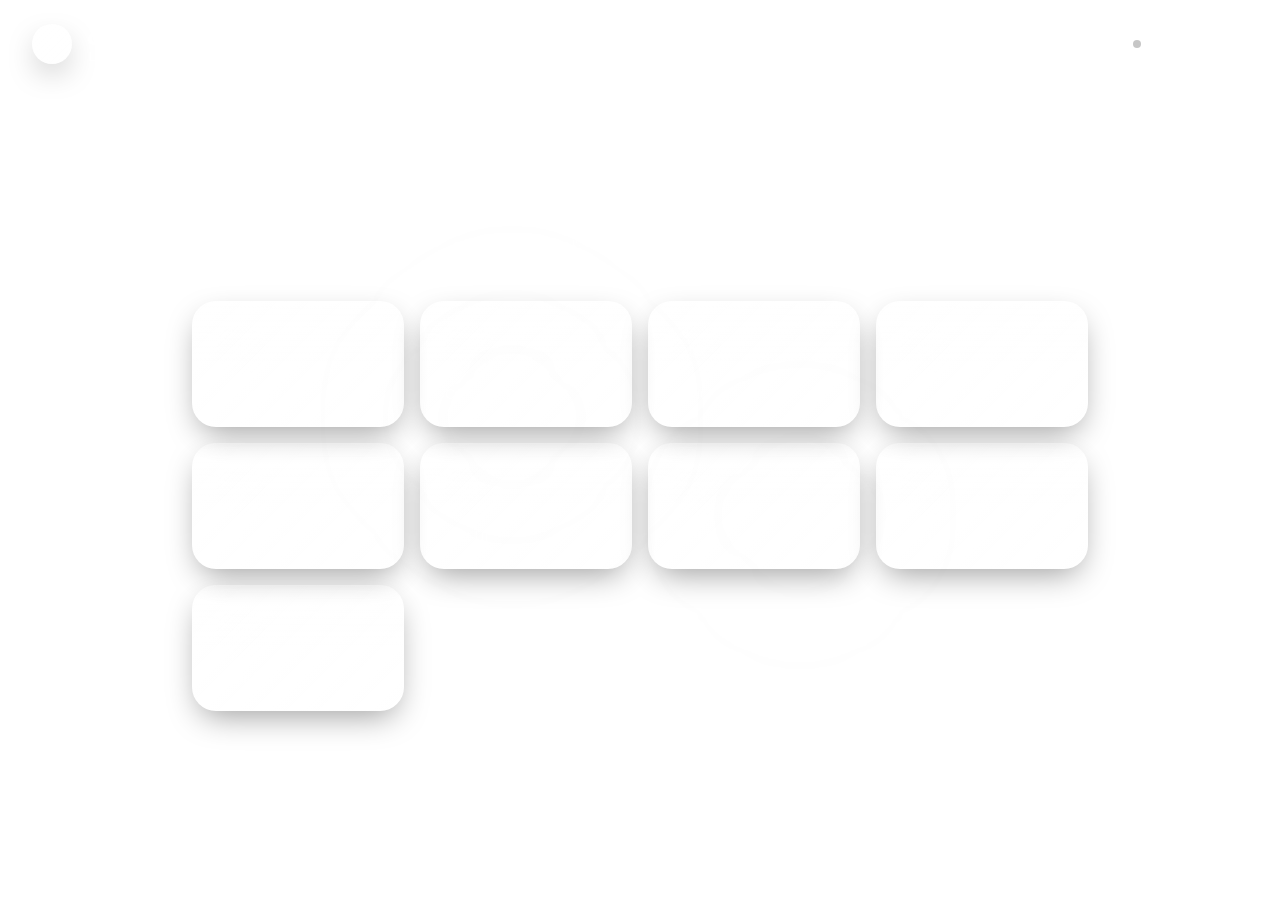
<file: public/ox_lib_ui/index.html>
<!DOCTYPE html>
<html lang="en" style="background: transparent !important;">
<head>
  <meta charset="UTF-8">
  <meta name="viewport" content="width=device-width, initial-scale=1.0">
  <title>ox_lib UI - Liquid Glass</title>
  <link rel="stylesheet" href="styles.css">
  <link rel="preconnect" href="https://fonts.googleapis.com">
  <link rel="preconnect" href="https://fonts.gstatic.com" crossorigin>
  <link href="https://fonts.googleapis.com/css2?family=Inter:wght@300;400;500;600;700&display=swap" rel="stylesheet">
  <style>
    /* FiveM NUI Transparency Fix */
    html, body {
      background: transparent !important;
      background-color: transparent !important;
    }
    /* Disable dragging globally */
    * {
      -webkit-user-drag: none;
      user-select: none;
      -webkit-user-select: none;
    }
  </style>
</head>
<body style="background: transparent !important;" ondragstart="return false;" ondrop="return false;">
  <!-- Notification Container -->
  <div id="notification-container" class="notification-container"></div>

  <!-- Context Menu -->
  <div id="context-menu" class="context-menu hidden">
    <div class="context-glass">
      <div class="context-header">
        <div class="context-header-icon">
          <svg viewBox="0 0 24 24" fill="none" stroke="currentColor" stroke-width="1.5">
            <path d="M4 6h16M4 12h16M4 18h16"/>
          </svg>
        </div>
        <div class="context-header-text">
          <h3 id="context-title">Quick Actions</h3>
          <span class="context-subtitle">Select an option</span>
        </div>
      </div>
      <div class="context-items" id="context-items"></div>
      <div class="context-footer">
        <span>ESC to close</span>
        <div class="status-indicator">
          <span class="status-dot"></span>
          <span>Online</span>
        </div>
      </div>
    </div>
  </div>

  <!-- Input Dialog -->
  <div id="input-dialog" class="dialog-overlay hidden">
    <div class="dialog-glass input-dialog">
      <div class="dialog-header">
        <div class="dialog-icon">
          <svg viewBox="0 0 24 24" fill="none" stroke="currentColor" stroke-width="1.5">
            <path d="M19 17h2c.6 0 1-.4 1-1v-3c0-.9-.7-1.7-1.5-1.9C18.7 10.6 16 10 16 10s-1.3-1.4-2.2-2.3c-.5-.4-1.1-.7-1.8-.7H5c-.6 0-1.1.4-1.4.9l-1.4 2.9A3.7 3.7 0 0 0 2 12v4c0 .6.4 1 1 1h2"/>
            <circle cx="7" cy="17" r="2"/>
            <circle cx="17" cy="17" r="2"/>
          </svg>
        </div>
        <div class="dialog-title-wrap">
          <h2 id="input-title">Sell Vehicle</h2>
          <p id="input-subtitle">Enter vehicle details</p>
        </div>
        <button class="close-btn" onclick="closeInputDialog()">
          <svg viewBox="0 0 24 24" fill="none" stroke="currentColor" stroke-width="2">
            <path d="M6 18L18 6M6 6l12 12"/>
          </svg>
        </button>
      </div>
      <div class="dialog-content" id="input-fields"></div>
      <div class="dialog-actions">
        <button class="btn-secondary" onclick="closeInputDialog()">Cancel</button>
        <button class="btn-primary" onclick="submitInputDialog()">Confirm Sale</button>
      </div>
    </div>
  </div>

  <!-- Progress Bar -->
  <div id="progress-container" class="progress-container hidden">
    <div class="progress-glass">
      <div class="progress-header">
        <div class="progress-icon" id="progress-icon">
          <svg class="spin" viewBox="0 0 24 24" fill="none" stroke="currentColor" stroke-width="1.5">
            <path d="M4 4v5h.582m15.356 2A8.001 8.001 0 004.582 9m0 0H9m11 11v-5h-.581m0 0a8.003 8.003 0 01-15.357-2m15.357 2H15"/>
          </svg>
        </div>
        <div class="progress-info">
          <h3 id="progress-title">Processing...</h3>
          <p id="progress-subtitle">Repairing vehicle</p>
        </div>
        <span class="progress-percent-text" id="progress-percent">0%</span>
      </div>
      <div class="progress-bar-wrap">
        <div class="progress-bar">
          <div class="progress-fill" id="progress-fill"></div>
          <div class="progress-shimmer"></div>
        </div>
      </div>
    </div>
  </div>

  <!-- Alert Dialog -->
  <div id="alert-dialog" class="dialog-overlay hidden">
    <div class="dialog-glass alert-dialog">
      <div class="alert-icon" id="alert-icon">
        <svg viewBox="0 0 24 24" fill="none" stroke="currentColor" stroke-width="1.5">
          <path d="M12 9v2m0 4h.01m-6.938 4h13.856c1.54 0 2.502-1.667 1.732-3L13.732 4c-.77-1.333-2.694-1.333-3.464 0L3.34 16c-.77 1.333.192 3 1.732 3z"/>
        </svg>
      </div>
      <h2 id="alert-title">Confirm Action</h2>
      <p id="alert-message">Are you sure you want to sell this vehicle? This action cannot be undone and the vehicle will be permanently removed from your garage.</p>
      <div class="dialog-actions">
        <button class="btn-secondary" onclick="closeAlertDialog()">Cancel</button>
        <button class="btn-danger" id="alert-confirm" onclick="confirmAlert()">Confirm Sell</button>
      </div>
      <div class="alert-hint">
        Press <kbd>ESC</kbd> to cancel
      </div>
    </div>
  </div>

  <!-- Menu List -->
  <div id="menu-container" class="dialog-overlay hidden">
    <div class="menu-wrapper">
      <div class="menu-glass">
        <div class="menu-header">
          <div class="menu-title-wrap">
            <h2 id="menu-title">Garage Menu</h2>
            <p id="menu-subtitle">Legion Square Garage</p>
          </div>
          <button class="close-btn" onclick="closeMenu()">
            <svg viewBox="0 0 24 24" fill="none" stroke="currentColor" stroke-width="2">
              <path d="M6 18L18 6M6 6l12 12"/>
            </svg>
          </button>
        </div>
        <div class="menu-search">
          <svg viewBox="0 0 24 24" fill="none" stroke="currentColor" stroke-width="1.5">
            <path d="M21 21l-6-6m2-5a7 7 0 11-14 0 7 7 0 0114 0z"/>
          </svg>
          <input type="text" placeholder="Search vehicles..." id="menu-search-input" oninput="filterMenuItems()">
        </div>
        <div class="menu-items" id="menu-items"></div>
        <div class="menu-footer">
          <span id="menu-count">0 vehicles</span>
          <div class="nav-hint">
            <span>Navigate with</span>
            <kbd>W</kbd>
            <kbd>S</kbd>
          </div>
        </div>
      </div>
      <div class="menu-details hidden" id="menu-details">
        <div class="details-preview">
          <div class="details-icon-wrap">
            <svg id="details-icon" viewBox="0 0 24 24" fill="none" stroke="currentColor" stroke-width="1.5">
              <path d="M19 17h2c.6 0 1-.4 1-1v-3c0-.9-.7-1.7-1.5-1.9C18.7 10.6 16 10 16 10s-1.3-1.4-2.2-2.3c-.5-.4-1.1-.7-1.8-.7H5c-.6 0-1.1.4-1.4.9l-1.4 2.9A3.7 3.7 0 0 0 2 12v4c0 .6.4 1 1 1h2"/>
              <circle cx="7" cy="17" r="2"/>
              <circle cx="17" cy="17" r="2"/>
            </svg>
          </div>
        </div>
        <h3 id="details-title">Lamborghini Aventador</h3>
        <p id="details-description">Plate: ABC 123</p>
        <div class="details-metadata" id="details-metadata">
          <div class="details-stat">
            <div class="details-stat-header">
              <span>Speed</span>
              <span id="stat-speed">95%</span>
            </div>
            <div class="details-stat-bar">
              <div class="details-stat-fill speed" id="stat-speed-bar" style="width: 95%"></div>
            </div>
          </div>
          <div class="details-stat">
            <div class="details-stat-header">
              <span>Handling</span>
              <span id="stat-handling">88%</span>
            </div>
            <div class="details-stat-bar">
              <div class="details-stat-fill handling" id="stat-handling-bar" style="width: 88%"></div>
            </div>
          </div>
        </div>
        <div class="details-actions">
          <button class="btn-primary" onclick="spawnVehicle()">Spawn Vehicle</button>
          <button class="btn-secondary" onclick="closeMenu()">Transfer</button>
        </div>
      </div>
    </div>
  </div>

  <!-- Text UI -->
  <div id="textui-container" class="textui-container">
    <div class="textui-right" id="textui-right"></div>
    <div class="textui-left" id="textui-left"></div>
  </div>

  <!-- Skill Check -->
  <div id="skillcheck-container" class="skillcheck-overlay hidden">
    <div class="skillcheck-ring">
      <div class="skillcheck-glow" id="skillcheck-glow"></div>
      <svg viewBox="0 0 200 200" class="skillcheck-svg">
        <!-- Background Ring -->
        <circle cx="100" cy="100" r="85" fill="none" stroke="rgba(255,255,255,0.06)" stroke-width="16"/>
        <!-- Target Zone -->
        <path id="skillcheck-target" fill="none" stroke="rgba(255,255,255,0.15)" stroke-width="16" stroke-linecap="round"/>
        <!-- Perfect Zone -->
        <path id="skillcheck-perfect" fill="none" stroke="rgba(255,255,255,0.4)" stroke-width="16" stroke-linecap="round"/>
        <!-- Indicator -->
        <g id="skillcheck-indicator">
          <circle cx="100" cy="15" r="8" fill="#a0a0a0" id="indicator-inner"/>
          <circle cx="100" cy="15" r="12" fill="none" stroke="rgba(255,255,255,0.3)" stroke-width="2" id="indicator-outer"/>
        </g>
      </svg>
      <div class="skillcheck-center" id="skillcheck-center">
        <svg viewBox="0 0 24 24" fill="none" stroke="currentColor" stroke-width="1.5">
          <path d="M15 7a2 2 0 012 2m4 0a6 6 0 01-7.743 5.743L11 17H9v2H7v2H4a1 1 0 01-1-1v-2.586a1 1 0 01.293-.707l5.964-5.964A6 6 0 1121 9z"/>
        </svg>
        <span id="skillcheck-text">Press SPACE</span>
      </div>
    </div>
    <div class="skillcheck-hint">
      <kbd>SPACE</kbd>
      <span>to lock</span>
    </div>
  </div>

  <!-- Qbox Multichar -->
  <div id="multichar-container" class="dialog-overlay hidden">
    <div class="multichar-glass">
      <div class="multichar-header">
        <span class="multichar-label">QUICK ACTIONS</span>
        <h2 id="multichar-title">Qbox Multichar</h2>
      </div>
      <div class="multichar-list" id="multichar-list"></div>
      <div class="multichar-actions">
        <button class="btn-multichar-play" onclick="playSelectedCharacter()">
          <svg viewBox="0 0 24 24" fill="currentColor" stroke="none">
            <path d="M8 5v14l11-7z"/>
          </svg>
          <span>Play</span>
        </button>
        <button class="btn-multichar-new" onclick="createNewCharacter()">
          <svg viewBox="0 0 24 24" fill="none" stroke="currentColor" stroke-width="2">
            <path d="M12 5v14M5 12h14"/>
          </svg>
          <span>New Character</span>
        </button>
      </div>
    </div>
  </div>

  <!-- Radial Menu -->
  <div id="radial-menu" class="radial-overlay hidden">
    <div class="radial-container">
      <div class="radial-center">
        <span id="radial-label">Select</span>
      </div>
      <div class="radial-items" id="radial-items"></div>
    </div>
    <div class="radial-hint">
      Press <kbd>ESC</kbd> to close
    </div>
  </div>

  <!-- Demo Control Panel (for testing - remove in production) -->
  <div id="demo-panel" class="demo-panel">
    <div class="demo-header">
      <div class="demo-logo">
        <span>X</span>
      </div>
      <div>
        <h1>ox_lib</h1>
        <p>Liquid Glass UI - iOS 26 Style</p>
      </div>
      <div class="demo-status">
        <span class="demo-dot"></span>
        <span>Preview Mode</span>
      </div>
    </div>
    <div class="demo-content">
      <h2>Complete UI Redesign</h2>
      <p>All ox_lib interfaces redesigned with liquid glass aesthetics, smooth animations, and the silver-black color scheme.</p>
      <div class="demo-grid">
        <button class="demo-btn" onclick="showNotificationDemo()">
          <div class="demo-btn-icon">
            <svg viewBox="0 0 24 24" fill="none" stroke="currentColor" stroke-width="1.5">
              <path d="M15 17h5l-1.405-1.405A2.032 2.032 0 0118 14.158V11a6.002 6.002 0 00-4-5.659V5a2 2 0 10-4 0v.341C7.67 6.165 6 8.388 6 11v3.159c0 .538-.214 1.055-.595 1.436L4 17h5m6 0v1a3 3 0 11-6 0v-1m6 0H9"/>
            </svg>
          </div>
          <span>Notifications</span>
        </button>
        <button class="demo-btn" onclick="showContextDemo()">
          <div class="demo-btn-icon">
            <svg viewBox="0 0 24 24" fill="none" stroke="currentColor" stroke-width="1.5">
              <path d="M4 6h16M4 12h16M4 18h16"/>
            </svg>
          </div>
          <span>Context Menu</span>
        </button>
        <button class="demo-btn" onclick="showInputDemo()">
          <div class="demo-btn-icon">
            <svg viewBox="0 0 24 24" fill="none" stroke="currentColor" stroke-width="1.5">
              <path d="M11 5H6a2 2 0 00-2 2v11a2 2 0 002 2h11a2 2 0 002-2v-5m-1.414-9.414a2 2 0 112.828 2.828L11.828 15H9v-2.828l8.586-8.586z"/>
            </svg>
          </div>
          <span>Input Dialog</span>
        </button>
        <button class="demo-btn" onclick="showProgressDemo()">
          <div class="demo-btn-icon">
            <svg viewBox="0 0 24 24" fill="none" stroke="currentColor" stroke-width="1.5">
              <path d="M4 4v5h.582m15.356 2A8.001 8.001 0 004.582 9m0 0H9m11 11v-5h-.581m0 0a8.003 8.003 0 01-15.357-2m15.357 2H15"/>
            </svg>
          </div>
          <span>Progress Bar</span>
        </button>
        <button class="demo-btn" onclick="showSkillCheckDemo()">
          <div class="demo-btn-icon">
            <svg viewBox="0 0 24 24" fill="none" stroke="currentColor" stroke-width="1.5">
              <path d="M15 7a2 2 0 012 2m4 0a6 6 0 01-7.743 5.743L11 17H9v2H7v2H4a1 1 0 01-1-1v-2.586a1 1 0 01.293-.707l5.964-5.964A6 6 0 1121 9z"/>
            </svg>
          </div>
          <span>Skill Check</span>
        </button>
        <button class="demo-btn" onclick="showTextUIDemo()">
          <div class="demo-btn-icon">
            <svg viewBox="0 0 24 24" fill="none" stroke="currentColor" stroke-width="1.5">
              <path d="M8 12h.01M12 12h.01M16 12h.01M21 12c0 4.418-4.03 8-9 8a9.863 9.863 0 01-4.255-.949L3 20l1.395-3.72C3.512 15.042 3 13.574 3 12c0-4.418 4.03-8 9-8s9 3.582 9 8z"/>
            </svg>
          </div>
          <span>Text UI</span>
        </button>
        <button class="demo-btn" onclick="showAlertDemo()">
          <div class="demo-btn-icon">
            <svg viewBox="0 0 24 24" fill="none" stroke="currentColor" stroke-width="1.5">
              <path d="M12 9v2m0 4h.01m-6.938 4h13.856c1.54 0 2.502-1.667 1.732-3L13.732 4c-.77-1.333-2.694-1.333-3.464 0L3.34 16c-.77 1.333.192 3 1.732 3z"/>
            </svg>
          </div>
          <span>Alert Dialog</span>
        </button>
        <button class="demo-btn" onclick="showMenuDemo()">
          <div class="demo-btn-icon">
            <svg viewBox="0 0 24 24" fill="none" stroke="currentColor" stroke-width="1.5">
              <path d="M4 6a2 2 0 012-2h2a2 2 0 012 2v2a2 2 0 01-2 2H6a2 2 0 01-2-2V6zm10 0a2 2 0 012-2h2a2 2 0 012 2v2a2 2 0 01-2 2h-2a2 2 0 01-2-2V6zM4 16a2 2 0 012-2h2a2 2 0 012 2v2a2 2 0 01-2 2H6a2 2 0 01-2-2v-2zm10 0a2 2 0 012-2h2a2 2 0 012 2v2a2 2 0 01-2 2h-2a2 2 0 01-2-2v-2z"/>
            </svg>
          </div>
          <span>Menu List</span>
        </button>
        <button class="demo-btn" onclick="showMulticharDemo()">
          <div class="demo-btn-icon">
            <svg viewBox="0 0 24 24" fill="none" stroke="currentColor" stroke-width="1.5">
              <path d="M17 21v-2a4 4 0 0 0-4-4H5a4 4 0 0 0-4 4v2"/>
              <circle cx="9" cy="7" r="4"/>
              <path d="M23 21v-2a4 4 0 0 0-3-3.87"/>
              <path d="M16 3.13a4 4 0 0 1 0 7.75"/>
            </svg>
          </div>
          <span>Multichar</span>
        </button>
      </div>
      <div class="demo-info">
        <div class="demo-info-item">
          <h4>Liquid Glass</h4>
          <p>iOS 26 inspired translucent panels</p>
        </div>
        <div class="demo-info-item">
          <h4>Smooth Animations</h4>
          <p>60fps fluid transitions</p>
        </div>
        <div class="demo-info-item">
          <h4>Silver & Black</h4>
          <p>Consistent color scheme</p>
        </div>
      </div>
    </div>
  </div>

  <script src="script.js"></script>
</body>
</html>
</file>
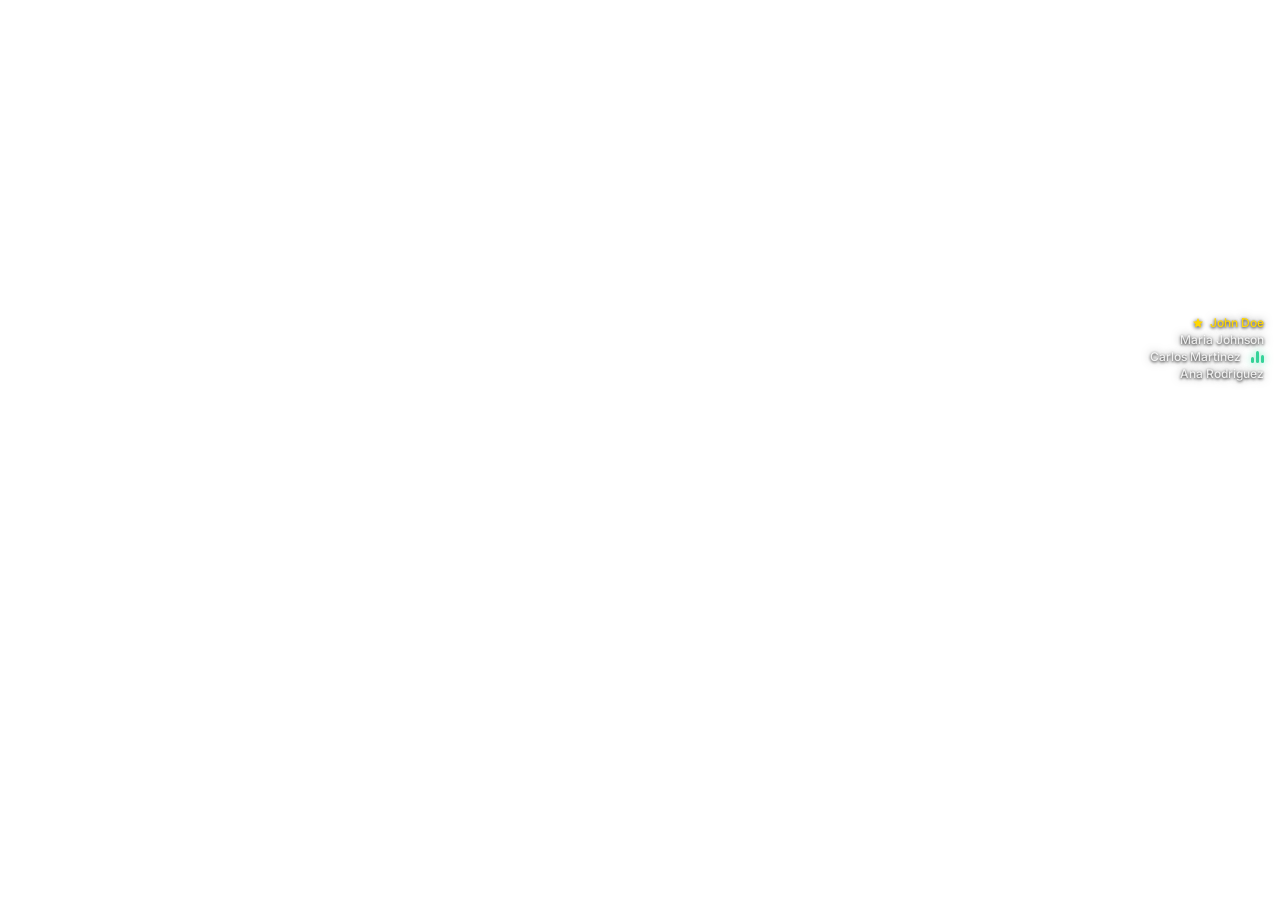
<file: public/radio_ui/index.html>
<!DOCTYPE html>
<html lang="en" style="background: transparent !important;">
<head>
  <meta charset="UTF-8">
  <meta name="viewport" content="width=device-width, initial-scale=1.0">
  <title>dopa - radio script</title>
  <link rel="stylesheet" href="styles.css">
  <link rel="preconnect" href="https://fonts.googleapis.com">
  <link rel="preconnect" href="https://fonts.gstatic.com" crossorigin>
  <link href="https://fonts.googleapis.com/css2?family=Inter:wght@300;400;500;600;700&display=swap" rel="stylesheet">
  <style>
    /* FiveM NUI Transparency Fix */
    html, body {
      background: transparent !important;
      background-color: transparent !important;
    }
    /* Disable dragging globally */
    * {
      -webkit-user-drag: none;
      user-select: none;
      -webkit-user-select: none;
    }
  </style>
</head>
<body style="background: transparent !important;" ondragstart="return false;" ondrop="return false;">

  <!-- Radio Users List - Always Visible (Top Right) -->
  <div id="users-list-overlay" class="users-list-overlay">
    <div class="user-item leader">
      <svg class="leader-icon" viewBox="0 0 24 24" fill="currentColor" style="color: #FFD700;">
        <path d="M12 2L15.09 8.26L22 9.27L17 14.14L18.18 21.02L12 17.77L5.82 21.02L7 14.14L2 9.27L8.91 8.26L12 2Z"/>
      </svg>
      <span class="user-name" style="color: #FFD700;">John Doe</span>
      <div class="audio-indicator hidden">
        <span></span><span></span><span></span>
      </div>
    </div>
    <div class="user-item">
      <span class="user-name">Maria Johnson</span>
      <div class="audio-indicator hidden">
        <span></span><span></span><span></span>
      </div>
    </div>
    <div class="user-item talking">
      <span class="user-name">Carlos Martinez</span>
      <div class="audio-indicator">
        <span></span><span></span><span></span>
      </div>
    </div>
    <div class="user-item">
      <span class="user-name">Ana Rodriguez</span>
      <div class="audio-indicator hidden">
        <span></span><span></span><span></span>
      </div>
    </div>
  </div>

  <!-- Radio UI Container -->
  <div id="radio-container" class="radio-container hidden">
    <div class="radio-panel">
      <!-- Glass Reflection -->
      <div class="glass-reflection"></div>
      
      <!-- Header -->
      <div class="radio-header">
        <div class="radio-icon">
          <svg viewBox="0 0 24 24" fill="none" stroke="currentColor" stroke-width="1.5">
            <path d="M12 6V2m0 4a4 4 0 1 0 0 8 4 4 0 0 0 0-8z"/>
            <path d="M6.34 6.34l-2.83-2.83m17 0l-2.83 2.83M4 12H2m20 0h-2"/>
            <path d="M12 14v8M8 18h8"/>
          </svg>
        </div>
        <h2 class="radio-title">dopa - radio script</h2>
        <button class="header-btn" id="members-btn" onclick="Radio.showMembers()">
          <svg viewBox="0 0 24 24" fill="none" stroke="currentColor" stroke-width="2">
            <path d="M17 21v-2a4 4 0 0 0-4-4H5a4 4 0 0 0-4 4v2"/>
            <circle cx="9" cy="7" r="4"/>
            <path d="M23 21v-2a4 4 0 0 0-3-3.87M16 3.13a4 4 0 0 1 0 7.75"/>
          </svg>
        </button>
        <button class="header-btn" id="settings-btn" onclick="Radio.showSettings()">
          <svg viewBox="0 0 24 24" fill="none" stroke="currentColor" stroke-width="2">
            <circle cx="12" cy="12" r="3"/>
            <path d="M19.4 15a1.65 1.65 0 0 0 .33 1.82l.06.06a2 2 0 0 1 0 2.83 2 2 0 0 1-2.83 0l-.06-.06a1.65 1.65 0 0 0-1.82-.33 1.65 1.65 0 0 0-1 1.51V21a2 2 0 0 1-2 2 2 2 0 0 1-2-2v-.09A1.65 1.65 0 0 0 9 19.4a1.65 1.65 0 0 0-1.82.33l-.06.06a2 2 0 0 1-2.83 0 2 2 0 0 1 0-2.83l.06-.06a1.65 1.65 0 0 0 .33-1.82 1.65 1.65 0 0 0-1.51-1H3a2 2 0 0 1-2-2 2 2 0 0 1 2-2h.09A1.65 1.65 0 0 0 4.6 9a1.65 1.65 0 0 0-.33-1.82l-.06-.06a2 2 0 0 1 0-2.83 2 2 0 0 1 2.83 0l.06.06a1.65 1.65 0 0 0 1.82.33H9a1.65 1.65 0 0 0 1-1.51V3a2 2 0 0 1 2-2 2 2 0 0 1 2 2v.09a1.65 1.65 0 0 0 1 1.51 1.65 1.65 0 0 0 1.82-.33l.06-.06a2 2 0 0 1 2.83 0 2 2 0 0 1 0 2.83l-.06.06a1.65 1.65 0 0 0-.33 1.82V9a1.65 1.65 0 0 0 1.51 1H21a2 2 0 0 1 2 2 2 2 0 0 1-2 2h-.09a1.65 1.65 0 0 0-1.51 1z"/>
          </svg>
        </button>
        <button class="header-btn" onclick="Radio.close()">
          <svg viewBox="0 0 24 24" fill="none" stroke="currentColor" stroke-width="2">
            <path d="M18 6L6 18M6 6l12 12"/>
          </svg>
        </button>
      </div>

      <!-- Channel Display -->
      <div class="channel-display">
        <div class="channel-status">
          <span class="status-dot"></span>
          <span class="status-text">Conectado</span>
        </div>
        <div class="channel-number" id="channel-number">001</div>
        <div class="channel-name" id="channel-name">Canal Principal</div>
      </div>

      <!-- Channel Controls -->
      <div class="channel-controls">
        <button class="channel-btn" onclick="Radio.changeChannel(-1)">
          <svg viewBox="0 0 24 24" fill="none" stroke="currentColor" stroke-width="2">
            <path d="M15 18l-6-6 6-6"/>
          </svg>
        </button>
        <input type="text" class="channel-input" id="channel-input" placeholder="001" maxlength="3" onkeypress="Radio.handleChannelInput(event)">
        <button class="channel-btn" onclick="Radio.changeChannel(1)">
          <svg viewBox="0 0 24 24" fill="none" stroke="currentColor" stroke-width="2">
            <path d="M9 18l6-6-6-6"/>
          </svg>
        </button>
      </div>

      <!-- Volume Control -->
      <div class="volume-section">
        <div class="volume-header">
          <svg viewBox="0 0 24 24" fill="none" stroke="currentColor" stroke-width="1.5">
            <path d="M11 5L6 9H2v6h4l5 4V5z"/>
            <path d="M15.54 8.46a5 5 0 0 1 0 7.07"/>
            <path d="M19.07 4.93a10 10 0 0 1 0 14.14"/>
          </svg>
          <span>Volumen</span>
          <span class="volume-value" id="volume-value">75%</span>
        </div>
        <div class="volume-slider-wrapper">
          <input type="range" class="volume-slider" id="volume-slider" min="0" max="100" value="75" oninput="Radio.setVolume(this.value)">
          <div class="volume-track">
            <div class="volume-fill" id="volume-fill" style="width: 75%;"></div>
          </div>
        </div>
      </div>

      <!-- Quick Channels -->
      <div class="quick-channels">
        <div class="quick-list">
          <button class="quick-btn active" onclick="Radio.quickChannel(1)">001</button>
          <button class="quick-btn" onclick="Radio.quickChannel(2)">002</button>
          <button class="quick-btn" onclick="Radio.quickChannel(3)">003</button>
          <button class="quick-btn" onclick="Radio.quickChannel(4)">004</button>
        </div>
      </div>

      <!-- Talk Button -->
      <div class="talk-section">
        <button class="talk-btn" id="talk-btn" onmousedown="Radio.startTalk()" onmouseup="Radio.endTalk()" ontouchstart="Radio.startTalk()" ontouchend="Radio.endTalk()">
          <div class="talk-btn-glow"></div>
          <svg class="talk-icon" viewBox="0 0 24 24" fill="none" stroke="currentColor" stroke-width="1.5">
            <path d="M12 1a3 3 0 0 0-3 3v8a3 3 0 0 0 6 0V4a3 3 0 0 0-3-3z"/>
            <path d="M19 10v2a7 7 0 0 1-14 0v-2"/>
            <path d="M12 19v4M8 23h8"/>
          </svg>
          <span class="talk-text">Hablar</span>
          <span class="talk-key">N</span>
        </button>
      </div>

      <!-- Footer Actions -->
      <div class="radio-footer">
        <button class="footer-btn" id="mute-btn" onclick="Radio.toggleMute()">
          <svg id="mute-icon" viewBox="0 0 24 24" fill="none" stroke="currentColor" stroke-width="1.5">
            <path d="M11 5L6 9H2v6h4l5 4V5z"/>
            <path d="M15.54 8.46a5 5 0 0 1 0 7.07"/>
          </svg>
          <span id="mute-text">Silenciar</span>
        </button>
        <button class="footer-btn danger" onclick="Radio.disconnect()">
          <svg viewBox="0 0 24 24" fill="none" stroke="currentColor" stroke-width="1.5">
            <path d="M18.36 6.64a9 9 0 1 1-12.73 0"/>
            <line x1="12" y1="2" x2="12" y2="12"/>
          </svg>
          <span>Desconectar</span>
        </button>
      </div>
    </div>
  </div>

  <script src="script.js"></script>
</body>
</html>
</file>
<file: public/ox_lib_ui/styles.css>
/* ========================================
   ox_lib UI - Liquid Glass Design System
   iOS 26 Inspired | Silver & Black Theme
   For FiveM Server
   ======================================== */

:root {
  /* Base Colors */
  --bg-primary: #0a0a0c;
  --bg-secondary: #121216;
  --bg-tertiary: #18181c;
  
  /* Glass Colors */
  --glass-bg: rgba(22, 22, 26, 0.92);
  --glass-bg-light: rgba(30, 30, 36, 0.95);
  --glass-border: rgba(255, 255, 255, 0.08);
  --glass-border-hover: rgba(255, 255, 255, 0.15);
  --glass-reflection: rgba(255, 255, 255, 0.06);
  
  /* Text Colors */
  --text-primary: rgba(255, 255, 255, 0.95);
  --text-secondary: rgba(255, 255, 255, 0.7);
  --text-muted: rgba(255, 255, 255, 0.5);
  --text-hint: rgba(255, 255, 255, 0.25);
  
  /* Accent Colors */
  --accent-silver: rgba(192, 192, 192, 0.9);
  --accent-silver-bg: rgba(192, 192, 192, 0.1);
  --accent-success: #e2e8f0;
  --accent-success-bg: rgba(226, 232, 240, 0.15);
  --accent-error: #ef4444;
  --accent-error-bg: rgba(239, 68, 68, 0.15);
  --accent-warning: #f59e0b;
  --accent-warning-bg: rgba(245, 158, 11, 0.15);
  --accent-info: #0ea5e9;
  --accent-info-bg: rgba(14, 165, 233, 0.15);
  
  /* Shadows */
  --shadow-sm: 0 4px 12px -2px rgba(0, 0, 0, 0.3);
  --shadow-md: 0 12px 32px -8px rgba(0, 0, 0, 0.4);
  --shadow-lg: 0 25px 60px -12px rgba(0, 0, 0, 0.6);
  --shadow-glow: 0 0 40px -10px rgba(255, 255, 255, 0.05);
  
  /* Timing */
  --ease-out-expo: cubic-bezier(0.16, 1, 0.3, 1);
  --ease-out-quart: cubic-bezier(0.25, 1, 0.5, 1);
  
  /* Sizes */
  --radius-sm: 0.5rem;
  --radius-md: 0.75rem;
  --radius-lg: 1rem;
  --radius-xl: 1.25rem;
  --radius-2xl: 1.5rem;
  --radius-3xl: 1.75rem;
}

* {
  margin: 0;
  padding: 0;
  box-sizing: border-box;
}

body {
  font-family: 'Inter', -apple-system, BlinkMacSystemFont, sans-serif;
  background: transparent !important;
  background-color: transparent !important;
  color: var(--text-primary);
  overflow: hidden;
  -webkit-font-smoothing: antialiased;
  -moz-osx-font-smoothing: grayscale;
}

html, body {
  background: transparent !important;
}

/* ========================================
   Utility Classes
   ======================================== */

.hidden {
  display: none !important;
}

.spin {
  animation: spin 2s linear infinite;
}

@keyframes spin {
  from { transform: rotate(0deg); }
  to { transform: rotate(360deg); }
}

@keyframes fadeIn {
  from { opacity: 0; }
  to { opacity: 1; }
}

@keyframes fadeOut {
  from { opacity: 1; }
  to { opacity: 0; }
}

@keyframes scaleIn {
  from { opacity: 0; transform: scale(0.95) translateY(10px); }
  to { opacity: 1; transform: scale(1) translateY(0); }
}

@keyframes slideInRight {
  from { opacity: 0; transform: translateX(30px); }
  to { opacity: 1; transform: translateX(0); }
}

@keyframes slideOutRight {
  from { opacity: 1; transform: translateX(0); }
  to { opacity: 0; transform: translateX(100%); }
}

@keyframes slideInLeft {
  from { opacity: 0; transform: translateX(-30px); }
  to { opacity: 1; transform: translateX(0); }
}

@keyframes slideUp {
  from { opacity: 0; transform: translateY(20px); }
  to { opacity: 1; transform: translateY(0); }
}

@keyframes shimmer {
  0% { transform: translateX(-100%); }
  100% { transform: translateX(300%); }
}

@keyframes progress {
  from { width: 100%; }
  to { width: 0%; }
}

@keyframes pulse {
  0%, 100% { opacity: 0.6; }
  50% { opacity: 1; }
}

@keyframes bounceGentle {
  0%, 100% { transform: translateY(0); }
  50% { transform: translateY(-4px); }
}

@keyframes scaleCheck {
  0% { transform: scale(0); opacity: 0; }
  50% { transform: scale(1.2); }
  100% { transform: scale(1); opacity: 1; }
}

/* ========================================
   Notifications
   ======================================== */

.notification-container {
  position: fixed;
  top: 1.5rem;
  right: 1.5rem;
  width: auto;
  display: flex;
  flex-direction: column;
  gap: 0.5rem;
  z-index: 9999;
  pointer-events: none;
}

.notification {
  position: relative;
  display: flex;
  align-items: center;
  gap: 0.75rem;
  padding: 0.625rem 1rem;
  border-radius: 9999px;
  /* backdrop-filter removed for FiveM compatibility */
  animation: slideInRight 0.4s var(--ease-out-expo);
  pointer-events: auto;
  cursor: pointer;
  overflow: hidden;
  background: linear-gradient(135deg, rgba(22, 22, 26, 0.92) 0%, rgba(14, 14, 18, 0.96) 100%);
  border: 1px solid var(--glass-border);
  box-shadow: 
    0 8px 32px rgba(0, 0, 0, 0.5),
    0 0 0 1px rgba(255, 255, 255, 0.04),
    inset 0 1px 0 rgba(255, 255, 255, 0.08),
    inset 0 -1px 0 rgba(0, 0, 0, 0.3);
  transition: transform 0.3s ease, box-shadow 0.3s ease;
}

.notification:hover {
  transform: scale(1.02);
}

.notification::before {
  content: '';
  position: absolute;
  inset: 0;
  border-radius: 9999px;
  background: linear-gradient(180deg, rgba(255, 255, 255, 0.06) 0%, transparent 50%);
  pointer-events: none;
}

.notification.exiting {
  animation: slideOutRight 0.4s var(--ease-out-expo) forwards;
}

.notification-icon {
  flex-shrink: 0;
  width: 1.5rem;
  height: 1.5rem;
  border-radius: 50%;
  display: flex;
  align-items: center;
  justify-content: center;
}

.notification-icon svg {
  width: 0.75rem;
  height: 0.75rem;
}

.notification.success .notification-icon {
  background: var(--accent-silver);
  color: white;
  box-shadow: 0 2px 8px rgba(192, 192, 192, 0.3), 0 0 20px rgba(192, 192, 192, 0.15);
}

.notification.error .notification-icon {
  background: var(--accent-error);
  color: white;
  box-shadow: 0 2px 8px rgba(239, 68, 68, 0.3), 0 0 20px rgba(239, 68, 68, 0.15);
}

.notification.warning .notification-icon {
  background: var(--accent-warning);
  color: white;
  box-shadow: 0 2px 8px rgba(245, 158, 11, 0.3), 0 0 20px rgba(245, 158, 11, 0.15);
}

.notification.info .notification-icon {
  background: var(--accent-info);
  color: white;
  box-shadow: 0 2px 8px rgba(14, 165, 233, 0.3), 0 0 20px rgba(14, 165, 233, 0.15);
}

.notification-content {
  flex: 1;
  min-width: 0;
}

.notification-title {
  font-size: 0.875rem;
  font-weight: 500;
  color: var(--text-primary);
}

/* ========================================
   Context Menu
   ======================================== */

.context-menu {
  position: fixed;
  top: 50%;
  left: 50%;
  transform: translate(-50%, -50%);
  z-index: 9998;
}

.context-menu::before {
  content: '';
  position: fixed;
  inset: 0;
  background: rgba(0, 0, 0, 0.5);
  /* backdrop-filter removed for FiveM compatibility */
  animation: fadeIn 0.25s ease;
}

.context-glass {
  position: relative;
  width: 288px;
  background: linear-gradient(135deg, rgba(22, 22, 26, 0.92) 0%, rgba(14, 14, 18, 0.96) 100%);
  border: 1px solid rgba(192, 192, 192, 0.08);
  border-radius: var(--radius-2xl);
  /* backdrop-filter removed for FiveM compatibility */
  box-shadow: 
    var(--shadow-lg), 
    0 0 0 1px rgba(255, 255, 255, 0.04) inset,
    inset 0 1px 0 rgba(255, 255, 255, 0.08),
    0 0 80px -20px rgba(192, 192, 192, 0.1);
  animation: scaleIn 0.35s var(--ease-out-expo);
  overflow: hidden;
}

.context-glass::before {
  content: '';
  position: absolute;
  inset: 0;
  background: linear-gradient(180deg, rgba(255, 255, 255, 0.08) 0%, transparent 30%);
  pointer-events: none;
}

.context-glass::after {
  content: '';
  position: absolute;
  top: 0;
  left: 0;
  right: 0;
  height: 1px;
  background: linear-gradient(90deg, transparent, rgba(192, 192, 192, 0.3), transparent);
}

.context-header {
  position: relative;
  display: flex;
  align-items: center;
  gap: 0.5rem;
  padding: 0.875rem 1rem;
  border-bottom: 1px solid var(--glass-border);
}

.context-header-icon {
  width: 2rem;
  height: 2rem;
  border-radius: var(--radius-lg);
  background: linear-gradient(135deg, rgba(192, 192, 192, 0.15) 0%, rgba(192, 192, 192, 0.05) 100%);
  border: 1px solid rgba(192, 192, 192, 0.1);
  display: flex;
  align-items: center;
  justify-content: center;
  color: var(--accent-silver);
}

.context-header-icon svg {
  width: 1rem;
  height: 1rem;
}

.context-header-text h3 {
  font-size: 0.875rem;
  font-weight: 600;
  color: var(--text-primary);
}

.context-subtitle {
  font-size: 0.625rem;
  color: var(--text-hint);
  margin-top: 0.125rem;
  display: block;
}

.context-items {
  position: relative;
  padding: 0.5rem;
}

.context-item {
  display: flex;
  align-items: center;
  gap: 0.75rem;
  padding: 0.625rem 0.75rem;
  border-radius: var(--radius-xl);
  cursor: pointer;
  transition: all 0.3s ease;
  border: 1px solid transparent;
}

.context-item:hover {
  background: linear-gradient(135deg, rgba(192, 192, 192, 0.1) 0%, rgba(192, 192, 192, 0.04) 100%);
  box-shadow: inset 0 0 20px rgba(192, 192, 192, 0.05);
}

.context-item.danger:hover {
  background: linear-gradient(135deg, rgba(239, 68, 68, 0.12) 0%, rgba(239, 68, 68, 0.06) 100%);
  box-shadow: inset 0 0 20px rgba(239, 68, 68, 0.1);
}

.context-item.disabled {
  opacity: 0.4;
  cursor: not-allowed;
}

.context-item-icon {
  width: 2rem;
  height: 2rem;
  border-radius: var(--radius-lg);
  background: linear-gradient(135deg, rgba(255, 255, 255, 0.05) 0%, rgba(255, 255, 255, 0.02) 100%);
  border: 1px solid rgba(255, 255, 255, 0.05);
  display: flex;
  align-items: center;
  justify-content: center;
  color: var(--text-muted);
  transition: all 0.3s ease;
}

.context-item:hover .context-item-icon {
  background: linear-gradient(135deg, rgba(192, 192, 192, 0.15) 0%, rgba(192, 192, 192, 0.08) 100%);
  border-color: rgba(192, 192, 192, 0.15);
  color: var(--accent-silver);
}

.context-item.danger:hover .context-item-icon {
  background: linear-gradient(135deg, rgba(239, 68, 68, 0.2) 0%, rgba(239, 68, 68, 0.1) 100%);
  border-color: rgba(239, 68, 68, 0.2);
  color: var(--accent-error);
}

.context-item-icon svg {
  width: 1rem;
  height: 1rem;
}

.context-item-label {
  flex: 1;
  font-size: 0.875rem;
  font-weight: 500;
  color: var(--text-secondary);
  transition: color 0.3s ease;
}

.context-item:hover .context-item-label {
  color: var(--text-primary);
}

.context-item.danger:hover .context-item-label {
  color: var(--accent-error);
}

.context-item-keybind {
  padding: 0.25rem 0.5rem;
  border-radius: var(--radius-md);
  background: linear-gradient(135deg, rgba(192, 192, 192, 0.12) 0%, rgba(192, 192, 192, 0.06) 100%);
  border: 1px solid transparent;
  font-size: 0.625rem;
  font-family: 'SF Mono', 'Monaco', monospace;
  color: var(--text-muted);
  transition: all 0.3s ease;
}

.context-item:hover .context-item-keybind {
  background: linear-gradient(135deg, rgba(192, 192, 192, 0.15) 0%, rgba(192, 192, 192, 0.08) 100%);
  border-color: rgba(192, 192, 192, 0.1);
  color: var(--accent-silver);
}

.context-item-arrow {
  color: var(--text-hint);
  transition: all 0.3s ease;
}

.context-item:hover .context-item-arrow {
  color: var(--accent-silver);
  transform: translateX(2px);
}

.context-item-arrow svg {
  width: 1rem;
  height: 1rem;
}

.context-divider {
  height: 1px;
  margin: 0.5rem 0;
  background: linear-gradient(90deg, transparent, rgba(192, 192, 192, 0.1), transparent);
}

.context-footer {
  position: relative;
  display: flex;
  align-items: center;
  justify-content: space-between;
  padding: 0.625rem 1rem;
  border-top: 1px solid var(--glass-border);
  font-size: 0.625rem;
  color: var(--text-hint);
}

.status-indicator {
  display: flex;
  align-items: center;
  gap: 0.375rem;
}

.status-dot {
  width: 0.375rem;
  height: 0.375rem;
  border-radius: 50%;
  background: var(--accent-silver);
  animation: pulse 1.5s infinite;
  box-shadow: 0 0 8px rgba(192, 192, 192, 0.5);
}

/* ========================================
   Dialog Overlay & Glass Base
   ======================================== */

.dialog-overlay {
  position: fixed;
  inset: 0;
  background: rgba(0, 0, 0, 0.5);
  /* backdrop-filter removed for FiveM compatibility */
  display: flex;
  align-items: center;
  justify-content: center;
  z-index: 9997;
  animation: fadeIn 0.25s ease;
}

.dialog-glass {
  background: linear-gradient(180deg, rgba(30, 30, 38, 0.95) 0%, rgba(20, 20, 26, 0.98) 100%);
  border: 1px solid var(--glass-border);
  border-radius: var(--radius-3xl);
  /* backdrop-filter removed for FiveM compatibility */
  box-shadow: var(--shadow-lg), 0 0 0 1px rgba(255, 255, 255, 0.05) inset;
  animation: scaleIn 0.35s var(--ease-out-expo);
  position: relative;
  overflow: hidden;
}

.dialog-glass::before {
  content: '';
  position: absolute;
  inset: 0;
  background: linear-gradient(180deg, rgba(255, 255, 255, 0.04) 0%, transparent 30%);
  pointer-events: none;
}

.dialog-glass::after {
  content: '';
  position: absolute;
  top: 0;
  left: 0;
  right: 0;
  height: 1px;
  background: linear-gradient(90deg, transparent, rgba(255, 255, 255, 0.25), transparent);
}

/* ========================================
   Input Dialog
   ======================================== */

.input-dialog {
  width: 100%;
  max-width: 28rem;
}

.dialog-header {
  position: relative;
  display: flex;
  align-items: center;
  gap: 0.75rem;
  padding: 1.25rem 1.5rem;
  border-bottom: 1px solid var(--glass-border);
}

.dialog-icon {
  width: 2.5rem;
  height: 2.5rem;
  border-radius: var(--radius-xl);
  background: linear-gradient(135deg, rgba(255, 255, 255, 0.08) 0%, rgba(255, 255, 255, 0.03) 100%);
  border: 1px solid var(--glass-border);
  display: flex;
  align-items: center;
  justify-content: center;
  color: var(--text-secondary);
}

.dialog-icon svg {
  width: 1.25rem;
  height: 1.25rem;
}

.dialog-title-wrap {
  flex: 1;
}

.dialog-title-wrap h2 {
  font-size: 1.125rem;
  font-weight: 600;
  color: var(--text-primary);
}

.dialog-title-wrap p {
  font-size: 0.75rem;
  color: var(--text-muted);
  margin-top: 0.125rem;
}

.close-btn {
  width: 2rem;
  height: 2rem;
  border-radius: 50%;
  background: rgba(255, 255, 255, 0.04);
  border: none;
  cursor: pointer;
  display: flex;
  align-items: center;
  justify-content: center;
  color: var(--text-muted);
  transition: all 0.2s ease;
}

.close-btn:hover {
  background: rgba(255, 255, 255, 0.08);
  color: var(--text-primary);
}

.close-btn svg {
  width: 1rem;
  height: 1rem;
}

.dialog-content {
  position: relative;
  padding: 1.25rem 1.5rem;
}

.input-group {
  margin-bottom: 1rem;
}

.input-group:last-child {
  margin-bottom: 0;
}

.input-label {
  display: block;
  font-size: 0.6875rem;
  font-weight: 500;
  color: var(--text-muted);
  text-transform: uppercase;
  letter-spacing: 0.05em;
  margin-bottom: 0.5rem;
}

.input-field {
  width: 100%;
  padding: 0.75rem 1rem;
  background: rgba(255, 255, 255, 0.04);
  border: 1px solid var(--glass-border);
  border-radius: var(--radius-xl);
  font-size: 0.875rem;
  font-family: inherit;
  color: var(--text-primary);
  transition: all 0.3s ease;
  outline: none;
}

.input-field::placeholder {
  color: var(--text-hint);
}

.input-field:focus {
  background: rgba(255, 255, 255, 0.06);
  border-color: rgba(255, 255, 255, 0.2);
  box-shadow: 0 0 0 3px rgba(255, 255, 255, 0.05);
}

.input-row {
  display: grid;
  grid-template-columns: 1fr 1fr;
  gap: 1rem;
}

textarea.input-field {
  resize: none;
  min-height: 80px;
}

/* Color Selector */
.color-selector {
  display: flex;
  gap: 0.5rem;
}

.color-option {
  width: 2.5rem;
  height: 2.5rem;
  border-radius: var(--radius-xl);
  border: none;
  cursor: pointer;
  transition: all 0.2s ease;
}

.color-option:hover {
  transform: scale(1.05);
}

.color-option.selected {
  transform: scale(1.1);
  box-shadow: 0 0 0 2px rgba(255, 255, 255, 0.3);
}

/* Toggle Group */
.toggle-group {
  display: flex;
  align-items: center;
  justify-content: space-between;
  padding: 0.75rem;
  background: rgba(255, 255, 255, 0.02);
  border: 1px solid rgba(255, 255, 255, 0.05);
  border-radius: var(--radius-xl);
}

.toggle-info h4 {
  font-size: 0.875rem;
  font-weight: 500;
  color: var(--text-secondary);
}

.toggle-info p {
  font-size: 0.75rem;
  color: var(--text-muted);
}

.toggle-switch {
  position: relative;
  width: 3rem;
  height: 1.75rem;
  background: rgba(255, 255, 255, 0.1);
  border-radius: 999px;
  cursor: pointer;
  transition: background 0.3s ease;
}

.toggle-switch.active {
  background: rgba(255, 255, 255, 0.7);
}

.toggle-switch-handle {
  position: absolute;
  top: 0.25rem;
  left: 0.25rem;
  width: 1.25rem;
  height: 1.25rem;
  background: white;
  border-radius: 50%;
  box-shadow: var(--shadow-sm);
  transition: transform 0.3s var(--ease-out-expo);
}

.toggle-switch.active .toggle-switch-handle {
  transform: translateX(1.25rem);
}

.dialog-actions {
  position: relative;
  display: flex;
  gap: 0.75rem;
  padding: 1rem 1.5rem;
  border-top: 1px solid var(--glass-border);
}

.btn-primary,
.btn-secondary,
.btn-danger {
  flex: 1;
  padding: 0.875rem 1.25rem;
  border-radius: var(--radius-xl);
  font-size: 0.875rem;
  font-weight: 600;
  font-family: inherit;
  cursor: pointer;
  transition: all 0.2s ease;
  border: none;
  outline: none;
}

.btn-primary {
  background: rgba(255, 255, 255, 0.9);
  color: #0a0a0c;
}

.btn-primary:hover {
  background: white;
  box-shadow: 0 4px 12px -2px rgba(255, 255, 255, 0.2);
}

.btn-primary:active {
  transform: scale(0.98);
}

.btn-secondary {
  background: rgba(255, 255, 255, 0.04);
  border: 1px solid var(--glass-border);
  color: var(--text-muted);
}

.btn-secondary:hover {
  background: rgba(255, 255, 255, 0.08);
  color: var(--text-secondary);
}

.btn-secondary:active {
  transform: scale(0.98);
}

.btn-danger {
  background: linear-gradient(135deg, rgba(239, 68, 68, 0.8), rgba(220, 38, 38, 0.8));
  color: white;
}

.btn-danger:hover {
  background: linear-gradient(135deg, var(--accent-error), #dc2626);
  box-shadow: 0 4px 12px -2px rgba(239, 68, 68, 0.3);
}

.btn-danger:active {
  transform: scale(0.98);
}

/* ========================================
   Progress Bar
   ======================================== */

.progress-container {
  position: fixed;
  bottom: 8rem;
  left: 50%;
  transform: translateX(-50%);
  z-index: 9996;
  animation: slideUp 0.4s var(--ease-out-expo);
}

.progress-glass {
  min-width: 260px;
  padding: 0.875rem 1.25rem;
  background: linear-gradient(135deg, rgba(22, 22, 26, 0.92) 0%, rgba(14, 14, 18, 0.96) 100%);
  border: 1px solid rgba(192, 192, 192, 0.08);
  border-radius: var(--radius-2xl);
  /* backdrop-filter removed for FiveM compatibility */
  box-shadow: 
    var(--shadow-lg),
    inset 0 1px 0 rgba(255, 255, 255, 0.06),
    0 0 60px -20px rgba(192, 192, 192, 0.08);
  position: relative;
  overflow: hidden;
}

.progress-glass::before {
  content: '';
  position: absolute;
  inset: 0;
  background: linear-gradient(180deg, rgba(255, 255, 255, 0.06) 0%, transparent 40%);
  pointer-events: none;
}

.progress-glass::after {
  content: '';
  position: absolute;
  top: 0;
  left: 0;
  right: 0;
  height: 1px;
  background: linear-gradient(90deg, transparent, rgba(192, 192, 192, 0.25), transparent);
}

.progress-header {
  position: relative;
  display: flex;
  align-items: center;
  gap: 0.75rem;
  margin-bottom: 0.625rem;
}

.progress-icon {
  position: relative;
  width: 2rem;
  height: 2rem;
  border-radius: var(--radius-lg);
  background: linear-gradient(135deg, rgba(192, 192, 192, 0.1) 0%, rgba(192, 192, 192, 0.05) 100%);
  border: 1px solid rgba(192, 192, 192, 0.1);
  display: flex;
  align-items: center;
  justify-content: center;
  color: var(--accent-silver);
}

.progress-icon svg {
  width: 1rem;
  height: 1rem;
}

.progress-icon.success {
  background: linear-gradient(135deg, rgba(226, 232, 240, 0.2) 0%, rgba(226, 232, 240, 0.1) 100%);
  border-color: rgba(226, 232, 240, 0.3);
  color: var(--accent-success);
  box-shadow: 0 0 20px rgba(226, 232, 240, 0.15);
}

.progress-icon.success svg {
  animation: none;
}

.progress-info {
  flex: 1;
}

.progress-info h3 {
  font-size: 0.875rem;
  font-weight: 600;
  color: var(--text-primary);
}

.progress-info p {
  font-size: 0.625rem;
  color: var(--text-muted);
  margin-top: 0.125rem;
}

.progress-percent-text {
  font-size: 0.875rem;
  font-weight: 700;
  font-family: 'SF Mono', 'Monaco', monospace;
  color: var(--accent-silver);
}

.progress-bar-wrap {
  position: relative;
}

.progress-bar {
  height: 0.25rem;
  background: rgba(255, 255, 255, 0.06);
  border-radius: 999px;
  overflow: hidden;
  position: relative;
  box-shadow: inset 0 1px 2px rgba(0, 0, 0, 0.2);
}

.progress-fill {
  height: 100%;
  background: linear-gradient(90deg, rgba(192, 192, 192, 0.7), rgba(220, 220, 220, 0.9));
  border-radius: 999px;
  transition: width 0.1s linear, background 0.5s ease;
  box-shadow: 0 0 8px rgba(192, 192, 192, 0.3);
  position: relative;
  overflow: hidden;
}

.progress-fill.success {
  background: linear-gradient(90deg, rgba(255, 255, 255, 0.9), rgba(220, 220, 220, 1));
  box-shadow: 0 0 12px rgba(255, 255, 255, 0.5);
}

.progress-shimmer {
  position: absolute;
  inset: 0;
  background: linear-gradient(90deg, transparent, rgba(255, 255, 255, 0.4), transparent);
  width: 50%;
  animation: shimmer 2s infinite;
}

/* ========================================
   Alert Dialog
   ======================================== */

.alert-dialog {
  width: 100%;
  max-width: 22.5rem;
  padding: 2rem;
  text-align: center;
}

.alert-icon {
  width: 4rem;
  height: 4rem;
  margin: 0 auto 1.5rem;
  border-radius: var(--radius-2xl);
  background: linear-gradient(135deg, var(--accent-error-bg), rgba(239, 68, 68, 0.08));
  border: 1px solid rgba(239, 68, 68, 0.2);
  display: flex;
  align-items: center;
  justify-content: center;
  color: var(--accent-error);
  animation: bounceGentle 2s ease-in-out infinite;
}

.alert-icon svg {
  width: 2rem;
  height: 2rem;
}

.alert-dialog h2 {
  font-size: 1.25rem;
  font-weight: 600;
  color: var(--text-primary);
  margin-bottom: 0.5rem;
}

.alert-dialog p {
  font-size: 0.875rem;
  color: var(--text-muted);
  line-height: 1.5;
  margin-bottom: 1.5rem;
}

.alert-dialog .dialog-actions {
  padding: 0;
  border: none;
}

.alert-hint {
  margin-top: 1rem;
  padding-top: 0.75rem;
  border-top: 1px solid rgba(255, 255, 255, 0.05);
  font-size: 0.625rem;
  color: var(--text-hint);
}

.alert-hint kbd {
  padding: 0.125rem 0.375rem;
  background: rgba(255, 255, 255, 0.05);
  border-radius: var(--radius-sm);
  color: var(--text-muted);
  font-family: 'SF Mono', 'Monaco', monospace;
}

/* ========================================
   Menu List
   ======================================== */

.menu-wrapper {
  display: flex;
  gap: 1rem;
}

.menu-glass {
  width: 320px;
  background: linear-gradient(180deg, rgba(25, 25, 32, 0.95) 0%, rgba(18, 18, 24, 0.98) 100%);
  border: 1px solid var(--glass-border);
  border-radius: var(--radius-2xl);
  /* backdrop-filter removed for FiveM compatibility */
  box-shadow: var(--shadow-lg), 0 0 0 1px rgba(255, 255, 255, 0.05) inset;
  animation: scaleIn 0.35s var(--ease-out-expo);
  position: relative;
  overflow: hidden;
}

.menu-glass::before {
  content: '';
  position: absolute;
  inset: 0;
  background: linear-gradient(180deg, rgba(255, 255, 255, 0.03) 0%, transparent 50%);
  pointer-events: none;
}

.menu-glass::after {
  content: '';
  position: absolute;
  top: 0;
  left: 0;
  right: 0;
  height: 1px;
  background: linear-gradient(90deg, transparent, rgba(255, 255, 255, 0.2), transparent);
}

.menu-header {
  position: relative;
  display: flex;
  align-items: flex-start;
  justify-content: space-between;
  padding: 1rem 1.25rem;
  border-bottom: 1px solid var(--glass-border);
}

.menu-title-wrap h2 {
  font-size: 1rem;
  font-weight: 600;
  color: var(--text-primary);
}

.menu-title-wrap p {
  font-size: 0.75rem;
  color: var(--text-muted);
  margin-top: 0.125rem;
}

.menu-search {
  position: relative;
  margin: 0.75rem 1rem;
}

.menu-search svg {
  position: absolute;
  left: 0.75rem;
  top: 50%;
  transform: translateY(-50%);
  width: 1rem;
  height: 1rem;
  color: var(--text-hint);
}

.menu-search input {
  width: 100%;
  padding: 0.625rem 1rem 0.625rem 2.5rem;
  background: rgba(255, 255, 255, 0.04);
  border: 1px solid var(--glass-border);
  border-radius: var(--radius-xl);
  font-size: 0.875rem;
  font-family: inherit;
  color: var(--text-primary);
  outline: none;
  transition: all 0.2s ease;
}

.menu-search input::placeholder {
  color: var(--text-hint);
}

.menu-search input:focus {
  background: rgba(255, 255, 255, 0.06);
  border-color: var(--glass-border-hover);
}

.menu-items {
  position: relative;
  padding: 0.5rem;
  max-height: 400px;
  overflow-y: auto;
}

.menu-items::-webkit-scrollbar {
  width: 4px;
}

.menu-items::-webkit-scrollbar-track {
  background: transparent;
}

.menu-items::-webkit-scrollbar-thumb {
  background: rgba(255, 255, 255, 0.1);
  border-radius: 2px;
}

.menu-item {
  display: flex;
  align-items: center;
  gap: 0.75rem;
  padding: 0.75rem 1rem;
  border-radius: var(--radius-xl);
  cursor: pointer;
  transition: all 0.2s ease;
  border: 1px solid transparent;
  margin-bottom: 0.25rem;
}

.menu-item:hover {
  background: rgba(255, 255, 255, 0.04);
}

.menu-item.selected {
  background: rgba(255, 255, 255, 0.08);
  border-color: rgba(255, 255, 255, 0.12);
}

.menu-item.disabled {
  opacity: 0.4;
  cursor: not-allowed;
}

.menu-item-icon {
  width: 2.5rem;
  height: 2.5rem;
  border-radius: var(--radius-xl);
  background: rgba(255, 255, 255, 0.04);
  display: flex;
  align-items: center;
  justify-content: center;
  color: var(--text-muted);
  transition: all 0.2s ease;
}

.menu-item.selected .menu-item-icon {
  background: rgba(255, 255, 255, 0.1);
  color: var(--text-primary);
}

.menu-item-icon svg {
  width: 1.25rem;
  height: 1.25rem;
}

.menu-item-content {
  flex: 1;
  min-width: 0;
}

.menu-item-label {
  display: block;
  font-size: 0.875rem;
  font-weight: 500;
  color: var(--text-secondary);
  white-space: nowrap;
  overflow: hidden;
  text-overflow: ellipsis;
  transition: color 0.2s ease;
}

.menu-item.selected .menu-item-label {
  color: var(--text-primary);
}

.menu-item-desc {
  display: block;
  font-size: 0.75rem;
  color: var(--text-muted);
  white-space: nowrap;
  overflow: hidden;
  text-overflow: ellipsis;
}

.menu-item-arrow {
  color: var(--text-hint);
  transition: all 0.2s ease;
  transform: translateX(-4px);
  opacity: 0;
}

.menu-item.selected .menu-item-arrow {
  transform: translateX(0);
  opacity: 1;
  color: var(--text-muted);
}

.menu-item-arrow svg {
  width: 1rem;
  height: 1rem;
}

.menu-footer {
  position: relative;
  display: flex;
  align-items: center;
  justify-content: space-between;
  padding: 0.625rem 1rem;
  border-top: 1px solid var(--glass-border);
  font-size: 0.625rem;
  color: var(--text-hint);
}

.nav-hint {
  display: flex;
  align-items: center;
  gap: 0.375rem;
}

.nav-hint kbd {
  padding: 0.125rem 0.375rem;
  background: rgba(255, 255, 255, 0.05);
  border-radius: var(--radius-sm);
  color: var(--text-muted);
  font-family: 'SF Mono', 'Monaco', monospace;
}

/* Menu Details Panel */
.menu-details {
  width: 256px;
  background: linear-gradient(180deg, rgba(25, 25, 32, 0.95) 0%, rgba(18, 18, 24, 0.98) 100%);
  border: 1px solid var(--glass-border);
  border-radius: var(--radius-2xl);
  /* backdrop-filter removed for FiveM compatibility */
  box-shadow: var(--shadow-lg);
  padding: 1.25rem;
  animation: slideInLeft 0.3s var(--ease-out-expo);
  position: relative;
  overflow: hidden;
}

.menu-details::before {
  content: '';
  position: absolute;
  inset: 0;
  background: linear-gradient(180deg, rgba(255, 255, 255, 0.03) 0%, transparent 50%);
  pointer-events: none;
}

.menu-details::after {
  content: '';
  position: absolute;
  top: 0;
  left: 0;
  right: 0;
  height: 1px;
  background: linear-gradient(90deg, transparent, rgba(255, 255, 255, 0.2), transparent);
}

.details-preview {
  position: relative;
  width: 100%;
  height: 8rem;
  border-radius: var(--radius-xl);
  background: linear-gradient(135deg, rgba(255, 255, 255, 0.06), rgba(255, 255, 255, 0.02));
  border: 1px solid var(--glass-border);
  display: flex;
  align-items: center;
  justify-content: center;
  margin-bottom: 1rem;
}

.details-icon-wrap {
  width: 4rem;
  height: 4rem;
  border-radius: 50%;
  background: rgba(255, 255, 255, 0.04);
  display: flex;
  align-items: center;
  justify-content: center;
  color: var(--text-muted);
}

.details-icon-wrap svg {
  width: 2rem;
  height: 2rem;
}

.menu-details h3 {
  position: relative;
  font-size: 0.875rem;
  font-weight: 600;
  color: var(--text-primary);
  margin-bottom: 0.25rem;
}

.menu-details > p {
  position: relative;
  font-size: 0.75rem;
  color: var(--text-muted);
  margin-bottom: 1rem;
}

.details-metadata {
  position: relative;
  display: flex;
  flex-direction: column;
  gap: 0.75rem;
  margin-bottom: 1.5rem;
}

.details-stat {
  display: flex;
  flex-direction: column;
  gap: 0.25rem;
}

.details-stat-header {
  display: flex;
  justify-content: space-between;
  font-size: 0.75rem;
}

.details-stat-header span:first-child {
  color: var(--text-muted);
}

.details-stat-header span:last-child {
  font-family: 'SF Mono', 'Monaco', monospace;
  color: var(--text-secondary);
}

.details-stat-bar {
  height: 0.375rem;
  background: rgba(255, 255, 255, 0.06);
  border-radius: 999px;
  overflow: hidden;
}

.details-stat-fill {
  height: 100%;
  border-radius: 999px;
  transition: width 0.3s ease;
}

.details-stat-fill.speed {
  background: linear-gradient(90deg, rgba(255, 255, 255, 0.7), rgba(192, 192, 192, 0.6));
}

.details-stat-fill.handling {
  background: linear-gradient(90deg, rgba(14, 165, 233, 0.8), rgba(56, 189, 248, 0.8));
}

.details-actions {
  position: relative;
  display: flex;
  flex-direction: column;
  gap: 0.5rem;
}

.details-actions .btn-primary,
.details-actions .btn-secondary {
  padding: 0.625rem;
}

/* ========================================
   Text UI
   ======================================== */

.textui-container {
  position: fixed;
  pointer-events: none;
  z-index: 9990;
}

.textui-right {
  position: fixed;
  right: 2rem;
  top: 50%;
  transform: translateY(-50%);
  display: flex;
  flex-direction: column;
  gap: 1rem;
}

.textui-left {
  position: fixed;
  left: 2rem;
  top: 50%;
  transform: translateY(-50%);
  display: flex;
  flex-direction: column;
  gap: 1rem;
}

.textui-badge {
  display: flex;
  align-items: center;
  gap: 0.625rem;
  padding: 0.5rem 0.75rem;
  background: linear-gradient(135deg, rgba(25, 25, 32, 0.9) 0%, rgba(18, 18, 24, 0.95) 100%);
  border: 1px solid var(--glass-border);
  border-radius: var(--radius-xl);
  /* backdrop-filter removed for FiveM compatibility */
  box-shadow: var(--shadow-md);
  animation: slideInRight 0.5s var(--ease-out-expo);
  position: relative;
  overflow: hidden;
  transition: all 0.3s ease;
}

.textui-badge.left {
  flex-direction: row-reverse;
  animation: slideInLeft 0.5s var(--ease-out-expo);
}

.textui-badge::before {
  content: '';
  position: absolute;
  inset: 0;
  border-radius: var(--radius-xl);
  background: linear-gradient(180deg, rgba(255, 255, 255, 0.06) 0%, transparent 50%);
  pointer-events: none;
}

.textui-badge.active {
  transform: scale(1.05);
  background: linear-gradient(135deg, rgba(35, 35, 45, 0.95), rgba(25, 25, 32, 0.98));
  border-color: rgba(255, 255, 255, 0.12);
  box-shadow: var(--shadow-lg), 0 0 30px -5px rgba(255, 255, 255, 0.05);
}

.textui-badge.active::after {
  content: '';
  position: absolute;
  right: -4px;
  top: -4px;
  width: 8px;
  height: 8px;
  background: var(--accent-silver);
  border-radius: 50%;
  animation: pulse 1.5s infinite;
}

.textui-icon {
  width: 1.75rem;
  height: 1.75rem;
  border-radius: var(--radius-lg);
  background: rgba(255, 255, 255, 0.04);
  display: flex;
  align-items: center;
  justify-content: center;
  color: var(--text-muted);
  transition: all 0.3s ease;
}

.textui-badge.active .textui-icon {
  background: rgba(255, 255, 255, 0.1);
  color: var(--text-secondary);
}

.textui-icon svg {
  width: 1rem;
  height: 1rem;
}

.textui-text {
  position: relative;
  font-size: 0.875rem;
  color: var(--text-muted);
  transition: color 0.3s ease;
}

.textui-badge.active .textui-text {
  color: var(--text-primary);
}

.textui-text kbd {
  display: inline-block;
  padding: 0.125rem 0.5rem;
  margin: 0 0.125rem;
  background: rgba(255, 255, 255, 0.06);
  border: 1px solid var(--glass-border);
  border-radius: var(--radius-sm);
  font-family: 'SF Mono', 'Monaco', monospace;
  font-size: 0.75rem;
  color: var(--text-muted);
  transition: all 0.3s ease;
}

.textui-badge.active .textui-text kbd {
  background: rgba(255, 255, 255, 0.15);
  border-color: rgba(255, 255, 255, 0.2);
  color: var(--text-primary);
}

/* ========================================
   Skill Check
   ======================================== */

.skillcheck-overlay {
  position: fixed;
  inset: 0;
  background: rgba(0, 0, 0, 0.7);
  /* backdrop-filter removed for FiveM compatibility */
  display: flex;
  flex-direction: column;
  align-items: center;
  justify-content: center;
  z-index: 9995;
  animation: fadeIn 0.2s ease;
}

.skillcheck-ring {
  position: relative;
  width: 16rem;
  height: 16rem;
  animation: scaleIn 0.4s var(--ease-out-expo);
}

.skillcheck-svg {
  width: 100%;
  height: 100%;
}

.skillcheck-glow {
  position: absolute;
  inset: 0;
  border-radius: 50%;
  filter: blur(40px);
  background: rgba(255, 255, 255, 0.1);
  transform: scale(1.3);
  transition: background 0.3s ease;
}

.skillcheck-glow.success {
  background: rgba(226, 232, 240, 0.3);
}

.skillcheck-glow.fail {
  background: rgba(239, 68, 68, 0.3);
}

.skillcheck-center {
  position: absolute;
  top: 50%;
  left: 50%;
  transform: translate(-50%, -50%);
  width: 8rem;
  height: 8rem;
  border-radius: 50%;
  background: linear-gradient(180deg, rgba(22, 22, 26, 0.96) 0%, rgba(14, 14, 18, 0.98) 100%);
  border: 1px solid rgba(192, 192, 192, 0.08);
  box-shadow: inset 0 1px 0 rgba(255, 255, 255, 0.06), 0 0 40px -10px rgba(0, 0, 0, 0.6);
  display: flex;
  flex-direction: column;
  align-items: center;
  justify-content: center;
  gap: 0.5rem;
}

.skillcheck-center::before {
  content: '';
  position: absolute;
  inset: 0;
  border-radius: 50%;
  background: linear-gradient(180deg, rgba(255, 255, 255, 0.06) 0%, transparent 50%);
}

.skillcheck-center svg {
  position: relative;
  width: 2rem;
  height: 2rem;
  color: var(--text-muted);
}

.skillcheck-center span {
  position: relative;
  font-size: 0.75rem;
  color: var(--text-muted);
}

.skillcheck-center.success svg {
  color: var(--accent-success);
}

.skillcheck-center.fail svg {
  color: var(--accent-error);
}

.skillcheck-center.success span,
.skillcheck-center.fail span {
  font-weight: 600;
}

.skillcheck-center.success span {
  color: var(--accent-success);
}

.skillcheck-center.fail span {
  color: var(--accent-error);
}

.skillcheck-hint {
  position: absolute;
  bottom: -4rem;
  left: 50%;
  transform: translateX(-50%);
  display: flex;
  align-items: center;
  gap: 0.5rem;
  padding: 0.5rem 1rem;
  background: rgba(255, 255, 255, 0.04);
  border: 1px solid var(--glass-border);
  border-radius: 999px;
}

.skillcheck-hint kbd {
  padding: 0.25rem 0.625rem;
  background: rgba(255, 255, 255, 0.08);
  border-radius: var(--radius-sm);
  font-family: 'SF Mono', 'Monaco', monospace;
  font-size: 0.75rem;
  color: var(--text-secondary);
}

.skillcheck-hint span {
  font-size: 0.75rem;
  color: var(--text-muted);
}

/* ========================================
   Radial Menu
   ======================================== */

.radial-overlay {
  position: fixed;
  inset: 0;
  background: rgba(0, 0, 0, 0.6);
  /* backdrop-filter removed for FiveM compatibility */
  display: flex;
  flex-direction: column;
  align-items: center;
  justify-content: center;
  z-index: 9994;
  animation: fadeIn 0.2s ease;
}

.radial-container {
  position: relative;
  width: 280px;
  height: 280px;
  animation: scaleIn 0.4s var(--ease-out-expo);
}

.radial-center {
  position: absolute;
  top: 50%;
  left: 50%;
  transform: translate(-50%, -50%);
  width: 100px;
  height: 100px;
  border-radius: 50%;
  background: linear-gradient(180deg, rgba(35, 35, 42, 0.95), rgba(22, 22, 28, 0.98));
  border: 1px solid rgba(255, 255, 255, 0.1);
  box-shadow: 0 0 60px -10px rgba(0, 0, 0, 0.6), inset 0 1px 0 rgba(255, 255, 255, 0.1);
  display: flex;
  align-items: center;
  justify-content: center;
  z-index: 10;
}

.radial-center::before {
  content: '';
  position: absolute;
  inset: 0;
  border-radius: 50%;
  background: linear-gradient(180deg, rgba(255, 255, 255, 0.08) 0%, transparent 50%);
}

.radial-center span {
  position: relative;
  font-size: 0.75rem;
  font-weight: 600;
  color: var(--text-secondary);
}

.radial-items {
  position: absolute;
  inset: 0;
}

.radial-item {
  position: absolute;
  width: 56px;
  height: 56px;
  border-radius: var(--radius-lg);
  background: linear-gradient(180deg, rgba(35, 35, 42, 0.9), rgba(25, 25, 32, 0.95));
  border: 1px solid var(--glass-border);
  box-shadow: var(--shadow-sm);
  display: flex;
  align-items: center;
  justify-content: center;
  cursor: pointer;
  transition: all 0.3s var(--ease-out-expo);
}

.radial-item::before {
  content: '';
  position: absolute;
  inset: 0;
  border-radius: var(--radius-lg);
  background: linear-gradient(180deg, rgba(255, 255, 255, 0.08) 0%, transparent 50%);
  pointer-events: none;
}

.radial-item:hover {
  transform: scale(1.1);
  background: linear-gradient(180deg, rgba(60, 60, 70, 0.95), rgba(40, 40, 50, 0.98));
  border-color: var(--glass-border-hover);
  box-shadow: var(--shadow-md), 0 0 20px -5px rgba(255, 255, 255, 0.1);
  z-index: 5;
}

.radial-item svg {
  width: 1.25rem;
  height: 1.25rem;
  color: var(--text-muted);
  transition: color 0.3s ease;
}

.radial-item:hover svg {
  color: var(--text-primary);
}

.radial-hint {
  position: absolute;
  bottom: -5rem;
  left: 50%;
  transform: translateX(-50%);
  font-size: 0.75rem;
  color: var(--text-hint);
}

.radial-hint kbd {
  padding: 0.25rem 0.5rem;
  background: rgba(255, 255, 255, 0.05);
  border-radius: var(--radius-sm);
  color: var(--text-muted);
  font-family: 'SF Mono', 'Monaco', monospace;
  margin: 0 0.25rem;
}

/* ========================================
   Demo Panel (Remove in Production)
   ======================================== */

.demo-panel {
  position: fixed;
  inset: 0;
  display: flex;
  flex-direction: column;
  z-index: 1;
  overflow: auto;
}

.demo-panel::before {
  content: '';
  position: fixed;
  top: 25%;
  left: 25%;
  width: 24rem;
  height: 24rem;
  background: radial-gradient(circle, rgba(255, 255, 255, 0.02), transparent 70%);
  border-radius: 50%;
  filter: blur(60px);
  animation: pulse 4s ease-in-out infinite;
  pointer-events: none;
}

.demo-panel::after {
  content: '';
  position: fixed;
  bottom: 25%;
  right: 25%;
  width: 20rem;
  height: 20rem;
  background: radial-gradient(circle, rgba(255, 255, 255, 0.015), transparent 70%);
  border-radius: 50%;
  filter: blur(60px);
  animation: pulse 4s ease-in-out infinite 1s;
  pointer-events: none;
}

.demo-header {
  position: relative;
  display: flex;
  align-items: center;
  gap: 1rem;
  padding: 1.5rem 2rem;
  border-bottom: 1px solid rgba(255, 255, 255, 0.06);
}

.demo-logo {
  width: 2.5rem;
  height: 2.5rem;
  border-radius: var(--radius-xl);
  background: linear-gradient(135deg, rgba(255, 255, 255, 0.1), rgba(255, 255, 255, 0.05));
  border: 1px solid rgba(255, 255, 255, 0.1);
  display: flex;
  align-items: center;
  justify-content: center;
  box-shadow: var(--shadow-md);
}

.demo-logo span {
  font-size: 1.125rem;
  font-weight: 700;
  color: var(--text-primary);
}

.demo-header h1 {
  font-size: 1.25rem;
  font-weight: 600;
  color: var(--text-primary);
}

.demo-header p {
  font-size: 0.75rem;
  color: var(--text-muted);
}

.demo-status {
  margin-left: auto;
  display: flex;
  align-items: center;
  gap: 0.5rem;
  padding: 0.5rem 1rem;
  background: rgba(255, 255, 255, 0.04);
  border: 1px solid rgba(255, 255, 255, 0.06);
  border-radius: 999px;
}

.demo-dot {
  width: 0.5rem;
  height: 0.5rem;
  border-radius: 50%;
  background: var(--accent-silver);
  animation: pulse 1.5s infinite;
}

.demo-status span {
  font-size: 0.75rem;
  color: var(--text-muted);
}

.demo-content {
  flex: 1;
  display: flex;
  flex-direction: column;
  align-items: center;
  justify-content: center;
  padding: 3rem 2rem;
  position: relative;
}

.demo-content h2 {
  font-size: 2.5rem;
  font-weight: 700;
  color: var(--text-primary);
  margin-bottom: 1rem;
  text-align: center;
}

.demo-content > p {
  max-width: 36rem;
  text-align: center;
  color: var(--text-muted);
  line-height: 1.6;
  margin-bottom: 3rem;
}

.demo-grid {
  display: grid;
  grid-template-columns: repeat(4, 1fr);
  gap: 1rem;
  max-width: 56rem;
  width: 100%;
  margin-bottom: 4rem;
}

.demo-btn {
  position: relative;
  display: flex;
  flex-direction: column;
  align-items: flex-start;
  gap: 0.75rem;
  padding: 1.5rem;
  background: linear-gradient(135deg, rgba(255, 255, 255, 0.06), rgba(255, 255, 255, 0.02));
  border: 1px solid rgba(255, 255, 255, 0.08);
  border-radius: var(--radius-2xl);
  /* backdrop-filter removed for FiveM compatibility */
  cursor: pointer;
  overflow: hidden;
  transition: all 0.5s ease;
  box-shadow: var(--shadow-md);
}

.demo-btn::before {
  content: '';
  position: absolute;
  inset: 0;
  background: linear-gradient(180deg, rgba(255, 255, 255, 0.04), transparent 50%);
  pointer-events: none;
}

.demo-btn:hover {
  transform: scale(1.02);
  border-color: rgba(255, 255, 255, 0.15);
  box-shadow: var(--shadow-lg), 0 0 40px -10px rgba(255, 255, 255, 0.03);
}

.demo-btn:active {
  transform: scale(0.98);
}

.demo-btn-icon {
  width: 3rem;
  height: 3rem;
  border-radius: var(--radius-xl);
  background: linear-gradient(135deg, rgba(255, 255, 255, 0.08), rgba(255, 255, 255, 0.03));
  border: 1px solid rgba(255, 255, 255, 0.1);
  display: flex;
  align-items: center;
  justify-content: center;
  color: var(--text-muted);
  transition: all 0.3s ease;
}

.demo-btn:hover .demo-btn-icon {
  transform: scale(1.1);
  color: var(--text-secondary);
}

.demo-btn-icon svg {
  width: 1.25rem;
  height: 1.25rem;
}

.demo-btn span {
  position: relative;
  font-size: 0.875rem;
  font-weight: 500;
  color: var(--text-secondary);
  transition: color 0.3s ease;
}

.demo-btn:hover span {
  color: var(--text-primary);
}

.demo-info {
  display: grid;
  grid-template-columns: repeat(3, 1fr);
  gap: 1.5rem;
  max-width: 48rem;
  width: 100%;
}

.demo-info-item {
  padding: 1.5rem;
  background: rgba(255, 255, 255, 0.02);
  border: 1px solid rgba(255, 255, 255, 0.05);
  border-radius: var(--radius-2xl);
  text-align: center;
}

.demo-info-item h4 {
  font-size: 0.875rem;
  font-weight: 600;
  color: var(--text-secondary);
  margin-bottom: 0.5rem;
}

.demo-info-item p {
  font-size: 0.75rem;
  color: var(--text-muted);
}

/* ========================================
   Qbox Multichar
   ======================================== */

.multichar-glass {
  position: relative;
  width: 420px;
  max-height: 80vh;
  background: var(--glass-bg);
  border: 1px solid var(--glass-border);
  border-radius: var(--radius-2xl);
  /* backdrop-filter removed for FiveM compatibility */
  box-shadow: 
    var(--shadow-lg),
    var(--shadow-glow),
    inset 0 1px 0 var(--glass-reflection);
  animation: scaleIn 0.35s var(--ease-out-expo);
  overflow: hidden;
  display: flex;
  flex-direction: column;
}

.multichar-glass::before {
  content: '';
  position: absolute;
  inset: 0;
  background: linear-gradient(180deg, var(--glass-reflection) 0%, transparent 30%);
  pointer-events: none;
}

.multichar-header {
  position: relative;
  padding: 1.25rem 1.5rem;
  border-bottom: 1px solid var(--glass-border);
}

.multichar-label {
  display: block;
  font-size: 0.625rem;
  font-weight: 500;
  text-transform: uppercase;
  letter-spacing: 0.1em;
  color: var(--text-muted);
  margin-bottom: 0.25rem;
}

.multichar-header h2 {
  font-size: 1.25rem;
  font-weight: 600;
  color: var(--text-primary);
}

.multichar-list {
  position: relative;
  flex: 1;
  overflow-y: auto;
  padding: 0.75rem;
  display: flex;
  flex-direction: column;
  gap: 0.5rem;
  max-height: 400px;
}

.multichar-list::-webkit-scrollbar {
  width: 4px;
}

.multichar-list::-webkit-scrollbar-track {
  background: transparent;
}

.multichar-list::-webkit-scrollbar-thumb {
  background: rgba(255, 255, 255, 0.1);
  border-radius: 2px;
}

/* Character Card */
.character-card {
  position: relative;
  padding: 1rem;
  background: var(--glass-bg-light);
  border: 1px solid var(--glass-border);
  border-radius: var(--radius-xl);
  cursor: pointer;
  transition: all 0.3s var(--ease-out-quart);
}

.character-card::before {
  content: '';
  position: absolute;
  inset: 0;
  border-radius: var(--radius-xl);
  background: linear-gradient(180deg, var(--glass-reflection) 0%, transparent 50%);
  pointer-events: none;
}

.character-card:hover {
  background: rgba(40, 40, 46, 0.95);
  border-color: var(--glass-border-hover);
}

.character-card.selected {
  background: rgba(192, 192, 192, 0.08);
  border-color: rgba(192, 192, 192, 0.3);
  box-shadow: 
    0 0 20px rgba(192, 192, 192, 0.08),
    inset 0 0 30px rgba(192, 192, 192, 0.02);
}

.character-card-header {
  display: flex;
  align-items: center;
  gap: 0.75rem;
  margin-bottom: 0.875rem;
}

.character-avatar {
  width: 2.5rem;
  height: 2.5rem;
  border-radius: var(--radius-lg);
  background: var(--accent-silver-bg);
  border: 1px solid var(--glass-border);
  display: flex;
  align-items: center;
  justify-content: center;
  color: var(--text-muted);
  flex-shrink: 0;
}

.character-avatar svg {
  width: 1.25rem;
  height: 1.25rem;
}

.character-card.selected .character-avatar {
  background: rgba(192, 192, 192, 0.15);
  border-color: rgba(192, 192, 192, 0.25);
  color: var(--accent-silver);
}

.character-name {
  flex: 1;
}

.character-name h3 {
  font-size: 0.9375rem;
  font-weight: 500;
  color: var(--text-primary);
}

.character-tags {
  display: flex;
  flex-wrap: wrap;
  gap: 0.375rem;
}

.character-tag {
  display: inline-flex;
  align-items: center;
  padding: 0.3125rem 0.625rem;
  background: rgba(255, 255, 255, 0.04);
  border-radius: 9999px;
  font-size: 0.6875rem;
  transition: all 0.2s ease;
}

.character-tag-label {
  color: var(--text-muted);
  font-weight: 500;
  margin-right: 0.25rem;
}

.character-tag-value {
  color: var(--text-secondary);
}

.character-card.selected .character-tag {
  background: rgba(192, 192, 192, 0.08);
}

.character-card.selected .character-tag-value {
  color: var(--text-primary);
}

/* Multichar Actions */
.multichar-actions {
  position: relative;
  display: flex;
  gap: 0.75rem;
  padding: 1rem 1.25rem;
  border-top: 1px solid var(--glass-border);
  background: rgba(10, 10, 12, 0.5);
}

.btn-multichar-play {
  flex: 1;
  display: flex;
  align-items: center;
  justify-content: center;
  gap: 0.5rem;
  padding: 0.875rem 1.5rem;
  background: linear-gradient(135deg, rgba(192, 192, 192, 0.2) 0%, rgba(160, 160, 160, 0.15) 100%);
  border: 1px solid rgba(192, 192, 192, 0.25);
  border-radius: var(--radius-xl);
  font-size: 0.875rem;
  font-weight: 600;
  font-family: inherit;
  color: var(--text-primary);
  cursor: pointer;
  transition: all 0.3s var(--ease-out-quart);
  box-shadow: 0 4px 15px rgba(0, 0, 0, 0.2);
}

.btn-multichar-play:hover {
  background: linear-gradient(135deg, rgba(192, 192, 192, 0.3) 0%, rgba(160, 160, 160, 0.25) 100%);
  border-color: rgba(192, 192, 192, 0.4);
  box-shadow: 0 6px 20px rgba(0, 0, 0, 0.3);
  transform: translateY(-1px);
}

.btn-multichar-play:active {
  transform: translateY(0) scale(0.98);
}

.btn-multichar-play svg {
  width: 1rem;
  height: 1rem;
}

.btn-multichar-new {
  display: flex;
  align-items: center;
  justify-content: center;
  gap: 0.5rem;
  padding: 0.875rem 1.25rem;
  background: rgba(255, 255, 255, 0.04);
  border: 1px solid var(--glass-border);
  border-radius: var(--radius-xl);
  font-size: 0.875rem;
  font-weight: 500;
  font-family: inherit;
  color: var(--text-secondary);
  cursor: pointer;
  transition: all 0.3s var(--ease-out-quart);
}

.btn-multichar-new:hover {
  background: rgba(255, 255, 255, 0.08);
  border-color: var(--glass-border-hover);
  color: var(--text-primary);
}

.btn-multichar-new:active {
  transform: scale(0.98);
}

.btn-multichar-new svg {
  width: 1rem;
  height: 1rem;
}

/* ========================================
   Responsive
   ======================================== */

@media (max-width: 768px) {
  .demo-grid {
    grid-template-columns: repeat(2, 1fr);
  }
  
  .demo-info {
    grid-template-columns: 1fr;
  }
  
  .menu-wrapper {
    flex-direction: column;
  }
  
  .menu-details {
    width: 100%;
  }
}
</file>
<file: public/radio_ui/styles.css>
/* ========================================
   dopa - radio script
   Matching React Component Design
   For FiveM Server - NO backdrop-filter
   ======================================== */

:root {
  --bg-panel: rgba(22, 22, 26, 0.98);
  --bg-section: rgba(30, 30, 36, 0.95);
  --bg-footer: rgba(0, 0, 0, 0.2);
  --border-color: rgba(255, 255, 255, 0.08);
  --border-hover: rgba(255, 255, 255, 0.3);
  --text-primary: rgba(255, 255, 255, 0.95);
  --text-secondary: rgba(255, 255, 255, 0.6);
  --text-muted: rgba(255, 255, 255, 0.4);
  --text-hint: rgba(255, 255, 255, 0.2);
  --accent-emerald: #10b981;
  --accent-red: #ef4444;
  --radius-lg: 0.75rem;
  --radius-xl: 1rem;
  --radius-2xl: 1.25rem;
}

* {
  margin: 0;
  padding: 0;
  box-sizing: border-box;
}

html, body {
  background: transparent !important;
  font-family: 'Inter', -apple-system, BlinkMacSystemFont, sans-serif;
  color: var(--text-primary);
  overflow: hidden;
  -webkit-font-smoothing: antialiased;
}

.hidden {
  display: none !important;
}

/* ========================================
   Users List Overlay (Always Visible)
   ======================================== */

.users-list-overlay {
  position: fixed;
  top: 35%;
  right: 1rem;
  display: flex;
  flex-direction: column;
  align-items: flex-end;
  gap: 2px;
  pointer-events: none;
  z-index: 9998;
}

.user-item {
  display: flex;
  align-items: center;
  gap: 6px;
}

.leader-icon {
  width: 12px;
  height: 12px;
  filter: drop-shadow(0 1px 2px rgba(0, 0, 0, 0.8));
}

.user-name {
  font-size: 12px;
  font-weight: 500;
  color: rgba(255, 255, 255, 0.85);
  text-shadow: 0 1px 3px rgba(0, 0, 0, 0.9), 0 0 8px rgba(0, 0, 0, 0.5);
}

.user-item.leader .user-name {
  color: #FFD700;
}

.audio-indicator {
  display: flex;
  gap: 2px;
  align-items: flex-end;
  height: 12px;
  margin-left: 4px;
}

.audio-indicator span {
  width: 3px;
  background: #34d399;
  border-radius: 2px;
  filter: drop-shadow(0 0 4px rgba(52, 211, 153, 0.8));
}

.audio-indicator span:nth-child(1) {
  height: 6px;
  animation: audioPulse 0.4s ease-in-out infinite;
}

.audio-indicator span:nth-child(2) {
  height: 12px;
  animation: audioPulse 0.4s ease-in-out infinite 0.1s;
}

.audio-indicator span:nth-child(3) {
  height: 8px;
  animation: audioPulse 0.4s ease-in-out infinite 0.2s;
}

@keyframes audioPulse {
  0%, 100% { opacity: 1; transform: scaleY(1); }
  50% { opacity: 0.7; transform: scaleY(0.7); }
}

/* ========================================
   Radio Container
   ======================================== */

.radio-container {
  position: fixed;
  top: 50%;
  right: 2rem;
  transform: translateY(-50%);
  z-index: 9999;
}

/* ========================================
   Radio Panel
   ======================================== */

.radio-panel {
  position: relative;
  width: 300px;
  height: 500px;
  background: var(--bg-panel);
  border: 1px solid var(--border-color);
  border-radius: var(--radius-2xl);
  box-shadow: 0 25px 60px -12px rgba(0, 0, 0, 0.6), 0 0 40px -10px rgba(255, 255, 255, 0.05);
  display: flex;
  flex-direction: column;
  overflow: hidden;
  animation: slideIn 0.3s ease-out;
}

.glass-reflection {
  position: absolute;
  top: 0;
  left: 0;
  right: 0;
  height: 50%;
  background: linear-gradient(180deg, rgba(255, 255, 255, 0.06) 0%, transparent 100%);
  pointer-events: none;
  border-radius: var(--radius-2xl) var(--radius-2xl) 0 0;
  z-index: 20;
}

@keyframes slideIn {
  from {
    opacity: 0;
    transform: translateX(20px);
  }
  to {
    opacity: 1;
    transform: translateX(0);
  }
}

/* ========================================
   Header
   ======================================== */

.radio-header {
  position: relative;
  z-index: 10;
  display: flex;
  align-items: center;
  gap: 0.5rem;
  padding: 0.875rem 1rem;
  border-bottom: 1px solid var(--border-color);
}

.radio-icon {
  width: 2rem;
  height: 2rem;
  display: flex;
  align-items: center;
  justify-content: center;
  background: rgba(255, 255, 255, 0.08);
  border-radius: var(--radius-lg);
}

.radio-icon svg {
  width: 1.125rem;
  height: 1.125rem;
  color: rgba(255, 255, 255, 0.7);
}

.radio-title {
  flex: 1;
  font-size: 0.875rem;
  font-weight: 600;
  color: var(--text-primary);
}

.header-btn {
  width: 2rem;
  height: 2rem;
  display: flex;
  align-items: center;
  justify-content: center;
  background: transparent;
  border: none;
  border-radius: var(--radius-lg);
  color: var(--text-muted);
  cursor: pointer;
  transition: all 0.2s ease;
}

.header-btn:hover {
  background: rgba(255, 255, 255, 0.06);
  color: var(--text-primary);
}

.header-btn:active {
  transform: scale(0.95);
}

.header-btn svg {
  width: 1rem;
  height: 1rem;
}

/* ========================================
   Channel Display
   ======================================== */

.channel-display {
  position: relative;
  padding: 1rem;
  text-align: center;
  background: var(--bg-section);
  border-bottom: 1px solid var(--border-color);
}

.channel-status {
  display: inline-flex;
  align-items: center;
  gap: 0.5rem;
}

.status-dot {
  width: 0.5rem;
  height: 0.5rem;
  border-radius: 50%;
  background: var(--accent-emerald);
  animation: pulse 2s infinite;
}

@keyframes pulse {
  0%, 100% { opacity: 1; }
  50% { opacity: 0.5; }
}

.status-text {
  font-size: 0.6875rem;
  font-weight: 500;
  color: var(--accent-emerald);
  text-transform: uppercase;
  letter-spacing: 0.05em;
}

.channel-number {
  font-size: 1.875rem;
  font-weight: 700;
  color: var(--text-primary);
  letter-spacing: 0.05em;
  font-variant-numeric: tabular-nums;
  margin-top: 0.375rem;
}

.channel-name {
  font-size: 0.75rem;
  color: var(--text-muted);
  margin-top: 0.125rem;
}

/* ========================================
   Channel Controls
   ======================================== */

.channel-controls {
  display: flex;
  align-items: center;
  justify-content: center;
  gap: 0.75rem;
  padding: 0.75rem 1rem;
  border-bottom: 1px solid var(--border-color);
}

.channel-btn {
  width: 2.5rem;
  height: 2.5rem;
  display: flex;
  align-items: center;
  justify-content: center;
  background: rgba(255, 255, 255, 0.06);
  border: 1px solid var(--border-color);
  border-radius: var(--radius-xl);
  color: var(--text-secondary);
  cursor: pointer;
  transition: all 0.2s ease;
}

.channel-btn:hover {
  background: rgba(255, 255, 255, 0.1);
  color: var(--text-primary);
}

.channel-btn:active {
  transform: scale(0.95);
}

.channel-btn svg {
  width: 1.25rem;
  height: 1.25rem;
}

.channel-input {
  width: 5rem;
  padding: 0.5rem 0.75rem;
  background: rgba(0, 0, 0, 0.3);
  border: 1px solid var(--border-color);
  border-radius: var(--radius-xl);
  font-family: inherit;
  font-size: 0.875rem;
  font-weight: 600;
  text-align: center;
  color: var(--text-primary);
  letter-spacing: 0.1em;
  transition: all 0.2s ease;
}

.channel-input::placeholder {
  color: var(--text-hint);
}

.channel-input:focus {
  outline: none;
  border-color: var(--border-hover);
}

/* ========================================
   Volume Control
   ======================================== */

.volume-section {
  padding: 0.75rem 1rem;
  border-bottom: 1px solid var(--border-color);
}

.volume-header {
  display: flex;
  align-items: center;
  gap: 0.5rem;
  margin-bottom: 0.625rem;
  color: var(--text-secondary);
  font-size: 0.75rem;
}

.volume-header svg {
  width: 0.875rem;
  height: 0.875rem;
  color: var(--text-muted);
}

.volume-value {
  margin-left: auto;
  font-weight: 600;
  color: var(--text-primary);
  font-variant-numeric: tabular-nums;
}

.volume-slider-wrapper {
  position: relative;
  height: 0.5rem;
}

.volume-slider {
  position: absolute;
  top: 0;
  left: 0;
  width: 100%;
  height: 100%;
  opacity: 0;
  cursor: pointer;
  z-index: 2;
}

.volume-track {
  position: absolute;
  top: 0;
  left: 0;
  width: 100%;
  height: 100%;
  background: rgba(255, 255, 255, 0.08);
  border-radius: 9999px;
  overflow: hidden;
}

.volume-fill {
  height: 100%;
  background: linear-gradient(90deg, rgba(255, 255, 255, 0.2) 0%, rgba(255, 255, 255, 0.7) 100%);
  border-radius: 9999px;
  transition: width 0.1s ease;
}

/* ========================================
   Quick Channels
   ======================================== */

.quick-channels {
  padding: 0.75rem 1rem;
  border-bottom: 1px solid var(--border-color);
}

.quick-list {
  display: flex;
  gap: 0.5rem;
}

.quick-btn {
  flex: 1;
  padding: 0.5rem 0;
  background: rgba(255, 255, 255, 0.04);
  border: 1px solid transparent;
  border-radius: var(--radius-xl);
  font-family: inherit;
  font-size: 0.75rem;
  font-weight: 500;
  color: var(--text-muted);
  cursor: pointer;
  transition: all 0.2s ease;
}

.quick-btn:hover {
  background: rgba(255, 255, 255, 0.08);
  color: var(--text-primary);
}

.quick-btn.active {
  background: rgba(255, 255, 255, 0.12);
  border-color: rgba(255, 255, 255, 0.25);
  color: var(--text-primary);
  box-shadow: 0 4px 12px rgba(0, 0, 0, 0.3);
}

/* ========================================
   Talk Button
   ======================================== */

.talk-section {
  padding: 0.75rem 1rem;
  border-bottom: 1px solid var(--border-color);
}

.talk-btn {
  position: relative;
  display: flex;
  align-items: center;
  justify-content: center;
  gap: 0.625rem;
  width: 100%;
  padding: 1rem;
  background: linear-gradient(135deg, rgba(255, 255, 255, 0.1) 0%, rgba(255, 255, 255, 0.05) 100%);
  border: 1px solid rgba(255, 255, 255, 0.15);
  border-radius: var(--radius-xl);
  font-family: inherit;
  cursor: pointer;
  transition: all 0.2s ease;
  overflow: hidden;
}

.talk-btn-glow {
  position: absolute;
  inset: 0;
  background: linear-gradient(180deg, rgba(255, 255, 255, 0.08) 0%, transparent 50%);
  pointer-events: none;
}

.talk-btn:hover {
  background: linear-gradient(135deg, rgba(255, 255, 255, 0.15) 0%, rgba(255, 255, 255, 0.08) 100%);
  border-color: rgba(255, 255, 255, 0.25);
}

.talk-btn:active,
.talk-btn.talking {
  background: linear-gradient(135deg, rgba(255, 255, 255, 0.3) 0%, rgba(255, 255, 255, 0.15) 100%);
  border-color: rgba(255, 255, 255, 0.6);
  box-shadow: 0 0 25px rgba(255, 255, 255, 0.25);
}

.talk-btn.talking .talk-icon {
  animation: talkPulse 0.5s ease infinite;
}

@keyframes talkPulse {
  0%, 100% { transform: scale(1); }
  50% { transform: scale(1.1); }
}

.talk-icon {
  width: 1.25rem;
  height: 1.25rem;
  color: var(--text-primary);
}

.talk-text {
  font-size: 0.875rem;
  font-weight: 500;
  color: var(--text-primary);
}

.talk-key {
  font-size: 0.625rem;
  font-weight: 600;
  color: var(--text-muted);
  padding: 0.25rem 0.5rem;
  background: rgba(255, 255, 255, 0.06);
  border-radius: var(--radius-lg);
}

/* ========================================
   Footer Actions
   ======================================== */

.radio-footer {
  display: flex;
  gap: 0.5rem;
  padding: 0.75rem 1rem;
  background: var(--bg-footer);
  margin-top: auto;
}

.footer-btn {
  flex: 1;
  display: flex;
  align-items: center;
  justify-content: center;
  gap: 0.5rem;
  padding: 0.625rem 0.75rem;
  background: rgba(255, 255, 255, 0.04);
  border: 1px solid var(--border-color);
  border-radius: var(--radius-xl);
  font-family: inherit;
  font-size: 0.75rem;
  font-weight: 500;
  color: var(--text-secondary);
  cursor: pointer;
  transition: all 0.2s ease;
}

.footer-btn:hover {
  background: rgba(255, 255, 255, 0.08);
  color: var(--text-primary);
}

.footer-btn.danger:hover {
  background: rgba(239, 68, 68, 0.15);
  border-color: rgba(239, 68, 68, 0.3);
  color: var(--accent-red);
}

.footer-btn.muted {
  background: rgba(239, 68, 68, 0.15);
  border-color: rgba(239, 68, 68, 0.3);
  color: var(--accent-red);
}

.footer-btn svg {
  width: 1rem;
  height: 1rem;
}

/* ========================================
   Responsive
   ======================================== */

@media (max-width: 768px) {
  .radio-container {
    right: 1rem;
  }
  
  .radio-panel {
    width: 280px;
    height: 480px;
  }
}
</file>
